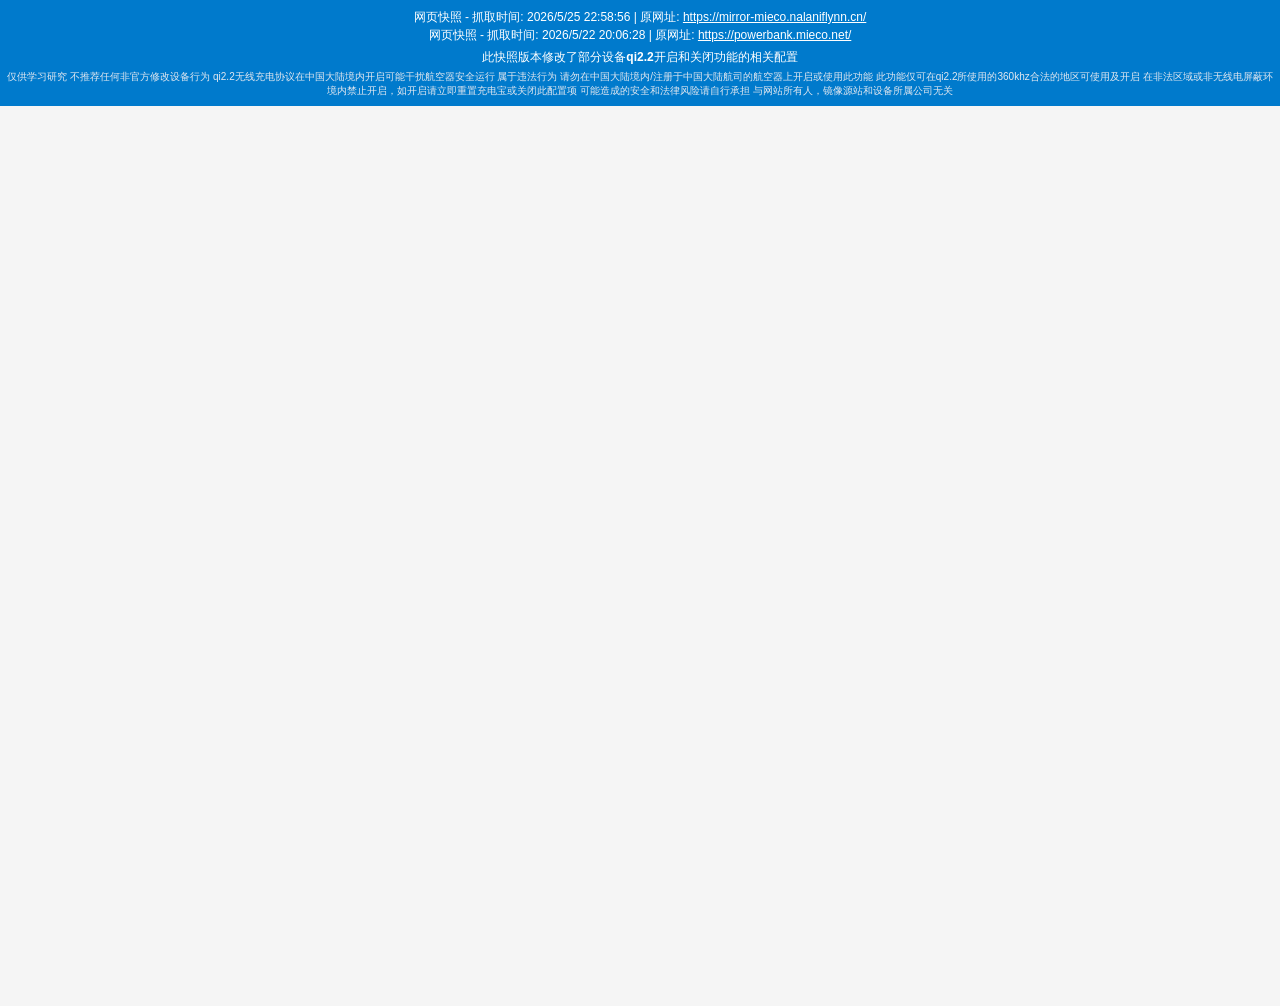
<file: index.html>
<!doctype html>
<html lang="zh-CN">
	<head>
		<meta charset="UTF-8" />
		<link
			rel="icon"
			type="image/svg+xml"
			href="./assets/xiaomi.svg"
		/>
		<meta
			name="viewport"
			content="width=device-width, initial-scale=1.0, maximum-scale=1.0, user-scalable=no"
		/>
		<meta name="apple-mobile-web-app-capable" content="yes" />
		<meta
			name="apple-mobile-web-app-status-bar-style"
			content="black-translucent"
		/>
		<meta name="format-detection" content="telephone=no" />
		<meta name="theme-color" content="#2563eb" />
		<title>小米移动电源详情</title>
		<style>
			:root {
				--banner-height: 0px;
			}
			body {
				padding-top: var(--banner-height) !important;
			}
			.fixed-header {
				top: var(--banner-height) !important;
			}
		</style>
		<script type="module" crossorigin src="./assets/index-DIuXkLo4.js"></script>
		<link
			rel="modulepreload"
			crossorigin
			href="./assets/react-vendor-tpvIM1oe.js"
		/>
		<link rel="stylesheet" crossorigin href="./assets/index-DZxvydNm.css" />
	</head>
	<body style="margin: 0">
		<div
			id="blue-banner"
			style="
				position: fixed;
				top: 0px;
				left: 0px;
				width: 100%;
				background: rgb(0, 122, 204);
				color: white;
				text-align: center;
				padding: 8px 5px;
				font-size: 12px;
				z-index: 999999;
				font-family: sans-serif;
				box-sizing: border-box;
			"
		>
			<div>
				网页快照 - 抓取时间: 2026/5/25 22:58:56 | 原网址:
				<a
					href="https://mirror-mieco.nalaniflynn.cn/"
					target="_blank"
					style="color: white; text-decoration: underline"
					>https://mirror-mieco.nalaniflynn.cn/</a
				>
			</div>
			<div>
				网页快照 - 抓取时间: 2026/5/22 20:06:28 | 原网址:
				<a
					href="https://powerbank.mieco.net/"
					target="_blank"
					style="color: white; text-decoration: underline"
					>https://powerbank.mieco.net/</a
				>
			</div>
			<div style="margin-top: 4px; font-weight: bold">
				此快照版本修改了部分设备qi2.2开启和关闭功能的相关配置
			</div>
			<div
				style="
					color: #e2e8f0;
					font-size: 10px;
					margin-top: 4px;
					line-height: 1.4;
				"
			>
				仅供学习研究 不推荐任何非官方修改设备行为
				qi2.2无线充电协议在中国大陆境内开启可能干扰航空器安全运行 属于违法行为
				请勿在中国大陆境内/注册于中国大陆航司的航空器上开启或使用此功能
				此功能仅可在qi2.2所使用的360khz合法的地区可使用及开启
				在非法区域或非无线电屏蔽环境内禁止开启，如开启请立即重置充电宝或关闭此配置项
				可能造成的安全和法律风险请自行承担
				与网站所有人，镜像源站和设备所属公司无关
			</div>
		</div>

		<div id="root"></div>

		<script>
			function adjustPadding() {
				var banner = document.getElementById("blue-banner");
				if (banner)
					document.documentElement.style.setProperty(
						"--banner-height",
						banner.offsetHeight + "px",
					);
			}
			window.addEventListener("load", adjustPadding);
			window.addEventListener("resize", adjustPadding);
			adjustPadding();
			setInterval(adjustPadding, 500);

			(function initMiecoHack() {
				console.log(
					"%c[MIECO 探针] 注入模块已挂载，开始Hook WebHID 通讯...",
					"color: #8b5cf6; font-weight: bold;",
				);
				window.__mieco_qi2_enabled = false;
				const hookedDevices = new WeakSet();

				function calculateCRC8(dataArray) {
					let t = 0;
					for (let byte of dataArray) {
						t ^= byte;
						for (let i = 0; i < 8; i++) {
							if (t & 128) t = (t << 1) ^ 7;
							else t <<= 1;
							t &= 255;
						}
					}
					return t;
				}

				const originalSendReport = HIDDevice.prototype.sendReport;
				HIDDevice.prototype.sendReport = async function (reportId, data) {
					try {
						const buffer = new Uint8Array(data.buffer || data);
						if (buffer.length > 1 && buffer[0] === 0xa5) {
							const cmd = buffer[1];
							if (cmd === 0x06) {
								console.log(
									"%c[MIECO 探针] 拦截到网页发送 0x06 (控制指令)，将在 500ms 后自动追发 0x07 查询状态",
									"color: #eab308; font-weight: bold;",
								);
								setTimeout(() => {
									const frameData = [0xa5, 0x07, 0];
									frameData.push(calculateCRC8(frameData));
									const reqBuf = new Uint8Array(32);
									reqBuf.set(frameData);
									originalSendReport.call(this, 0, reqBuf);
								}, 500);
							} else if (cmd === 0x07) {
								console.log(
									"%c[MIECO 探针] 拦截到网页发送 0x07 (查询指令)，已准备好读取状态回调",
									"color: #3b82f6;",
								);
							}
						}
					} catch (err) {
						console.error(
							"[MIECO 探针] 报文解析异常 (已旁路，不影响原业务):",
							err,
						);
					}
					return originalSendReport.apply(this, arguments);
				};

				function handleInputReport(e) {
					const data = new Uint8Array(e.data.buffer);
					if (data[0] !== 0xa5) return;
					const cmd = data[1];

					if (cmd === 0x17) {
						const isSuccess = data[3] === 0;
						const isEnabled = data[4] === 1;

						if (isSuccess) {
							window.__mieco_qi2_enabled = isEnabled;
							console.log(
								`%c[MIECO 探针] 收到 0x17 状态响应。当前 Qi2.2 为: ${isEnabled ? "开启" : "关闭"}`,
								"color: #10b981; font-weight: bold;",
							);

							const card = document.getElementById("mieco-qi2-card");
							if (card) {
								card.style.display = isEnabled ? "flex" : "none";
							}

							if (isEnabled) {
								const btn = document.getElementById("btn-disable-qi2");
								if (btn) {
									btn.innerText = "强制关闭";
									btn.disabled = false;
									btn.style.opacity = "1";
								}
							}
						}
					}

					if (cmd === 0x16) {
						const status = data[3];
						const btn = document.getElementById("btn-disable-qi2");
						if (status === 0) {
							console.log("%c[MIECO 探针] 0x06 执行成功！", "color: #10b981");
							if (btn) btn.innerText = "关闭成功";
						}
					}
				}

				setInterval(async () => {
					if (!navigator.hid) return;
					try {
						const devices = await navigator.hid.getDevices();
						for (const device of devices) {
							if (device.opened && !hookedDevices.has(device)) {
								hookedDevices.add(device);
								device.addEventListener("inputreport", handleInputReport);
								console.log(
									"[MIECO 探针] 发现新设备，已建立旁路监听，发送初始 0x07 查询...",
								);

								const frameData = [0xa5, 0x07, 0];
								frameData.push(calculateCRC8(frameData));
								const reqBuf = new Uint8Array(32);
								reqBuf.set(frameData);
								originalSendReport.call(device, 0, reqBuf);
							}
						}
					} catch (e) {}
				}, 1500);

				setInterval(async () => {
					if (!navigator.hid) return;
					try {
						const devices = await navigator.hid.getDevices();
						for (const device of devices) {
							if (device.opened && hookedDevices.has(device)) {
								const frameData = [0xa5, 0x07, 0];
								frameData.push(calculateCRC8(frameData));
								const reqBuf = new Uint8Array(32);
								reqBuf.set(frameData);
								originalSendReport.call(device, 0, reqBuf);
							}
						}
					} catch (e) {}
				}, 5000);

				const qi2CardHTML =
					'<div id="mieco-qi2-card" class="card p-8 flex justify-between items-center" style="display: none; margin-top: 16px; margin-bottom: 16px; border: 1px solid #e5e7eb; border-radius: 16px; background: #fff; padding: 1.5rem 2rem; justify-content: space-between; align-items: center; box-shadow: 0 1px 3px 0 rgba(0, 0, 0, 0.1); width: 100%; box-sizing: border-box; transition: opacity 0.3s ease;">' +
					"<div>" +
					'<h2 class="text-base font-bold text-gray-900 mb-1" style="margin: 0 0 0.25rem 0; font-size: 16px; font-weight: bold; color: #111827;">此设备已开启 QI 2.2 功能</h2>' +
					'<p class="text-xs text-gray-500" style="margin: 0; font-size: 12px; color: #6b7280;">当前设备支持 25W 无线快充。如遇异常可点击右侧强制关闭。</p>' +
					"</div>" +
					'<div class="flex items-center space-x-3">' +
					'<button id="btn-disable-qi2" class="text-white px-6 py-1.5 rounded text-sm font-medium border-none outline-none" style="background-color: #ff0000ff; color: white; border-radius: 16px; padding: 6px 24px; font-size: 14px; font-weight: 500; cursor: pointer; border: none; transition: all 0.2s; outline: none;">强制关闭</button>' +
					"</div>" +
					"</div>";

				const observer = new MutationObserver(() => {
					const bodyText = document.body.innerText;
					const isQi2Supported =
						bodyText.includes("WPB1025S") || bodyText.includes("小米金沙江");
					const existingCard = document.getElementById("mieco-qi2-card");

					if (isQi2Supported && !existingCard) {
						const cards = document.querySelectorAll(".card");
						if (cards.length > 0) {
							const lastCard = cards[cards.length - 1];
							const tempWrapper = document.createElement("div");
							tempWrapper.innerHTML = qi2CardHTML;
							const newCard = tempWrapper.firstElementChild;

							newCard.style.display = window.__mieco_qi2_enabled
								? "flex"
								: "none";
							lastCard.parentNode.insertBefore(newCard, lastCard.nextSibling);

							const btn = document.getElementById("btn-disable-qi2");
							btn.addEventListener("click", async () => {
								btn.innerText = "写入中...";
								btn.style.opacity = "0.7";
								btn.disabled = true;
								try {
									const devices = await navigator.hid.getDevices();
									const device = devices.find((d) => d.opened);
									if (device) {
										const frameData = [0xa5, 0x06, 1, 0x00];
										frameData.push(calculateCRC8(frameData));
										const reqBuf = new Uint8Array(32);
										reqBuf.set(frameData);

										await device.sendReport(0, reqBuf);
									}
								} catch (e) {
									btn.innerText = "发送失败";
									setTimeout(() => {
										btn.innerText = "强制关闭";
										btn.disabled = false;
										btn.style.opacity = "1";
									}, 2000);
								}
							});
						}
					} else if (!isQi2Supported && existingCard) {
						existingCard.remove();
					}
				});

				observer.observe(document.body, { childList: true, subtree: true });
			})();
		</script>
	</body>
</html>
</file>
<file: assets/index-DZxvydNm.css>
*,
:before,
:after {
	--tw-border-spacing-x: 0;
	--tw-border-spacing-y: 0;
	--tw-translate-x: 0;
	--tw-translate-y: 0;
	--tw-rotate: 0;
	--tw-skew-x: 0;
	--tw-skew-y: 0;
	--tw-scale-x: 1;
	--tw-scale-y: 1;
	--tw-pan-x: ;
	--tw-pan-y: ;
	--tw-pinch-zoom: ;
	--tw-scroll-snap-strictness: proximity;
	--tw-gradient-from-position: ;
	--tw-gradient-via-position: ;
	--tw-gradient-to-position: ;
	--tw-ordinal: ;
	--tw-slashed-zero: ;
	--tw-numeric-figure: ;
	--tw-numeric-spacing: ;
	--tw-numeric-fraction: ;
	--tw-ring-inset: ;
	--tw-ring-offset-width: 0px;
	--tw-ring-offset-color: #fff;
	--tw-ring-color: rgb(59 130 246 / 0.5);
	--tw-ring-offset-shadow: 0 0 #0000;
	--tw-ring-shadow: 0 0 #0000;
	--tw-shadow: 0 0 #0000;
	--tw-shadow-colored: 0 0 #0000;
	--tw-blur: ;
	--tw-brightness: ;
	--tw-contrast: ;
	--tw-grayscale: ;
	--tw-hue-rotate: ;
	--tw-invert: ;
	--tw-saturate: ;
	--tw-sepia: ;
	--tw-drop-shadow: ;
	--tw-backdrop-blur: ;
	--tw-backdrop-brightness: ;
	--tw-backdrop-contrast: ;
	--tw-backdrop-grayscale: ;
	--tw-backdrop-hue-rotate: ;
	--tw-backdrop-invert: ;
	--tw-backdrop-opacity: ;
	--tw-backdrop-saturate: ;
	--tw-backdrop-sepia: ;
	--tw-contain-size: ;
	--tw-contain-layout: ;
	--tw-contain-paint: ;
	--tw-contain-style: ;
}
::backdrop {
	--tw-border-spacing-x: 0;
	--tw-border-spacing-y: 0;
	--tw-translate-x: 0;
	--tw-translate-y: 0;
	--tw-rotate: 0;
	--tw-skew-x: 0;
	--tw-skew-y: 0;
	--tw-scale-x: 1;
	--tw-scale-y: 1;
	--tw-pan-x: ;
	--tw-pan-y: ;
	--tw-pinch-zoom: ;
	--tw-scroll-snap-strictness: proximity;
	--tw-gradient-from-position: ;
	--tw-gradient-via-position: ;
	--tw-gradient-to-position: ;
	--tw-ordinal: ;
	--tw-slashed-zero: ;
	--tw-numeric-figure: ;
	--tw-numeric-spacing: ;
	--tw-numeric-fraction: ;
	--tw-ring-inset: ;
	--tw-ring-offset-width: 0px;
	--tw-ring-offset-color: #fff;
	--tw-ring-color: rgb(59 130 246 / 0.5);
	--tw-ring-offset-shadow: 0 0 #0000;
	--tw-ring-shadow: 0 0 #0000;
	--tw-shadow: 0 0 #0000;
	--tw-shadow-colored: 0 0 #0000;
	--tw-blur: ;
	--tw-brightness: ;
	--tw-contrast: ;
	--tw-grayscale: ;
	--tw-hue-rotate: ;
	--tw-invert: ;
	--tw-saturate: ;
	--tw-sepia: ;
	--tw-drop-shadow: ;
	--tw-backdrop-blur: ;
	--tw-backdrop-brightness: ;
	--tw-backdrop-contrast: ;
	--tw-backdrop-grayscale: ;
	--tw-backdrop-hue-rotate: ;
	--tw-backdrop-invert: ;
	--tw-backdrop-opacity: ;
	--tw-backdrop-saturate: ;
	--tw-backdrop-sepia: ;
	--tw-contain-size: ;
	--tw-contain-layout: ;
	--tw-contain-paint: ;
	--tw-contain-style: ;
}
*,
:before,
:after {
	box-sizing: border-box;
	border-width: 0;
	border-style: solid;
	border-color: #e5e7eb;
}
:before,
:after {
	--tw-content: "";
}
html,
:host {
	line-height: 1.5;
	-webkit-text-size-adjust: 100%;
	-moz-tab-size: 4;
	-o-tab-size: 4;
	tab-size: 4;
	font-family:
		ui-sans-serif,
		system-ui,
		sans-serif,
		"Apple Color Emoji",
		"Segoe UI Emoji",
		Segoe UI Symbol,
		"Noto Color Emoji";
	font-feature-settings: normal;
	font-variation-settings: normal;
	-webkit-tap-highlight-color: transparent;
}
body {
	margin: 0;
	line-height: inherit;
}
hr {
	height: 0;
	color: inherit;
	border-top-width: 1px;
}
abbr:where([title]) {
	-webkit-text-decoration: underline dotted;
	text-decoration: underline dotted;
}
h1,
h2,
h3,
h4,
h5,
h6 {
	font-size: inherit;
	font-weight: inherit;
}
a {
	color: inherit;
	text-decoration: inherit;
}
b,
strong {
	font-weight: bolder;
}
code,
kbd,
samp,
pre {
	font-family:
		ui-monospace,
		SFMono-Regular,
		Menlo,
		Monaco,
		Consolas,
		Liberation Mono,
		Courier New,
		monospace;
	font-feature-settings: normal;
	font-variation-settings: normal;
	font-size: 1em;
}
small {
	font-size: 80%;
}
sub,
sup {
	font-size: 75%;
	line-height: 0;
	position: relative;
	vertical-align: baseline;
}
sub {
	bottom: -0.25em;
}
sup {
	top: -0.5em;
}
table {
	text-indent: 0;
	border-color: inherit;
	border-collapse: collapse;
}
button,
input,
optgroup,
select,
textarea {
	font-family: inherit;
	font-feature-settings: inherit;
	font-variation-settings: inherit;
	font-size: 100%;
	font-weight: inherit;
	line-height: inherit;
	letter-spacing: inherit;
	color: inherit;
	margin: 0;
	padding: 0;
}
button,
select {
	text-transform: none;
}
button,
input:where([type="button"]),
input:where([type="reset"]),
input:where([type="submit"]) {
	-webkit-appearance: button;
	background-color: transparent;
	background-image: none;
}
:-moz-focusring {
	outline: auto;
}
:-moz-ui-invalid {
	box-shadow: none;
}
progress {
	vertical-align: baseline;
}
::-webkit-inner-spin-button,
::-webkit-outer-spin-button {
	height: auto;
}
[type="search"] {
	-webkit-appearance: textfield;
	outline-offset: -2px;
}
::-webkit-search-decoration {
	-webkit-appearance: none;
}
::-webkit-file-upload-button {
	-webkit-appearance: button;
	font: inherit;
}
summary {
	display: list-item;
}
blockquote,
dl,
dd,
h1,
h2,
h3,
h4,
h5,
h6,
hr,
figure,
p,
pre {
	margin: 0;
}
fieldset {
	margin: 0;
	padding: 0;
}
legend {
	padding: 0;
}
ol,
ul,
menu {
	list-style: none;
	margin: 0;
	padding: 0;
}
dialog {
	padding: 0;
}
textarea {
	resize: vertical;
}
input::-moz-placeholder,
textarea::-moz-placeholder {
	opacity: 1;
	color: #9ca3af;
}
input::placeholder,
textarea::placeholder {
	opacity: 1;
	color: #9ca3af;
}
button,
[role="button"] {
	cursor: pointer;
}
:disabled {
	cursor: default;
}
img,
svg,
video,
canvas,
audio,
iframe,
embed,
object {
	display: block;
	vertical-align: middle;
}
img,
video {
	max-width: 100%;
	height: auto;
}
[hidden]:where(:not([hidden="until-found"])) {
	display: none;
}
.collapse {
	visibility: collapse;
}
.static {
	position: static;
}
.fixed {
	position: fixed;
}
.inset-0 {
	inset: 0;
}
.z-\[9999\] {
	z-index: 9999;
}
.mx-auto {
	margin-left: auto;
	margin-right: auto;
}
.mb-1 {
	margin-bottom: 0.25rem;
}
.mb-2 {
	margin-bottom: 0.5rem;
}
.mb-3 {
	margin-bottom: 0.75rem;
}
.mb-4 {
	margin-bottom: 1rem;
}
.mb-6 {
	margin-bottom: 1.5rem;
}
.mb-8 {
	margin-bottom: 2rem;
}
.ml-1 {
	margin-left: 0.25rem;
}
.ml-2 {
	margin-left: 0.5rem;
}
.mr-1 {
	margin-right: 0.25rem;
}
.mr-1\.5 {
	margin-right: 0.375rem;
}
.mr-2 {
	margin-right: 0.5rem;
}
.mt-0\.5 {
	margin-top: 0.125rem;
}
.mt-10 {
	margin-top: 2.5rem;
}
.mt-4 {
	margin-top: 1rem;
}
.flex {
	display: flex;
}
.table {
	display: table;
}
.grid {
	display: grid;
}
.hidden {
	display: none;
}
.h-3\.5 {
	height: 0.875rem;
}
.h-4 {
	height: 1rem;
}
.h-5 {
	height: 1.25rem;
}
.h-64 {
	height: 16rem;
}
.h-auto {
	height: auto;
}
.h-px {
	height: 1px;
}
.min-h-0 {
	min-height: 0px;
}
.min-h-\[1200px\] {
	min-height: 1200px;
}
.min-h-screen {
	min-height: 100vh;
}
.w-24 {
	width: 6rem;
}
.w-3\.5 {
	width: 0.875rem;
}
.w-32 {
	width: 8rem;
}
.w-4 {
	width: 1rem;
}
.w-40 {
	width: 10rem;
}
.w-5 {
	width: 1.25rem;
}
.w-full {
	width: 100%;
}
.min-w-0 {
	min-width: 0px;
}
.max-w-md {
	max-width: 28rem;
}
.flex-1 {
	flex: 1 1 0%;
}
.shrink-0 {
	flex-shrink: 0;
}
.border-collapse {
	border-collapse: collapse;
}
.rotate-180 {
	--tw-rotate: 180deg;
	transform: translate(var(--tw-translate-x), var(--tw-translate-y))
		rotate(var(--tw-rotate)) skew(var(--tw-skew-x)) skewY(var(--tw-skew-y))
		scaleX(var(--tw-scale-x)) scaleY(var(--tw-scale-y));
}
.cursor-help {
	cursor: help;
}
.cursor-not-allowed {
	cursor: not-allowed;
}
.cursor-pointer {
	cursor: pointer;
}
.flex-col {
	flex-direction: column;
}
.items-start {
	align-items: flex-start;
}
.items-center {
	align-items: center;
}
.justify-start {
	justify-content: flex-start;
}
.justify-center {
	justify-content: center;
}
.justify-between {
	justify-content: space-between;
}
.space-x-3 > :not([hidden]) ~ :not([hidden]) {
	--tw-space-x-reverse: 0;
	margin-right: calc(0.75rem * var(--tw-space-x-reverse));
	margin-left: calc(0.75rem * calc(1 - var(--tw-space-x-reverse)));
}
.space-y-10 > :not([hidden]) ~ :not([hidden]) {
	--tw-space-y-reverse: 0;
	margin-top: calc(2.5rem * calc(1 - var(--tw-space-y-reverse)));
	margin-bottom: calc(2.5rem * var(--tw-space-y-reverse));
}
.space-y-3 > :not([hidden]) ~ :not([hidden]) {
	--tw-space-y-reverse: 0;
	margin-top: calc(0.75rem * calc(1 - var(--tw-space-y-reverse)));
	margin-bottom: calc(0.75rem * var(--tw-space-y-reverse));
}
.space-y-5 > :not([hidden]) ~ :not([hidden]) {
	--tw-space-y-reverse: 0;
	margin-top: calc(1.25rem * calc(1 - var(--tw-space-y-reverse)));
	margin-bottom: calc(1.25rem * var(--tw-space-y-reverse));
}
.space-y-6 > :not([hidden]) ~ :not([hidden]) {
	--tw-space-y-reverse: 0;
	margin-top: calc(1.5rem * calc(1 - var(--tw-space-y-reverse)));
	margin-bottom: calc(1.5rem * var(--tw-space-y-reverse));
}
.space-y-8 > :not([hidden]) ~ :not([hidden]) {
	--tw-space-y-reverse: 0;
	margin-top: calc(2rem * calc(1 - var(--tw-space-y-reverse)));
	margin-bottom: calc(2rem * var(--tw-space-y-reverse));
}
.self-start {
	align-self: flex-start;
}
.overflow-hidden {
	overflow: hidden;
}
.overflow-x-auto {
	overflow-x: auto;
}
.whitespace-nowrap {
	white-space: nowrap;
}
.break-all {
	word-break: break-all;
}
.rounded {
	border-radius: 0.25rem;
}
.rounded-2xl {
	border-radius: 1rem;
}
.rounded-3xl {
	border-radius: 1.5rem;
}
.rounded-lg {
	border-radius: 0.5rem;
}
.rounded-sm {
	border-radius: 0.125rem;
}
.border {
	border-width: 1px;
}
.border-0 {
	border-width: 0px;
}
.border-b {
	border-bottom-width: 1px;
}
.border-t {
	border-top-width: 1px;
}
.border-none {
	border-style: none;
}
.border-gray-100 {
	--tw-border-opacity: 1;
	border-color: rgb(243 244 246 / var(--tw-border-opacity, 1));
}
.border-transparent {
	border-color: transparent;
}
.bg-\[\#F9FAFB\] {
	--tw-bg-opacity: 1;
	background-color: rgb(249 250 251 / var(--tw-bg-opacity, 1));
}
.bg-\[\#f7f8fa\] {
	--tw-bg-opacity: 1;
	background-color: rgb(247 248 250 / var(--tw-bg-opacity, 1));
}
.bg-\[\#f9f9f9\] {
	--tw-bg-opacity: 1;
	background-color: rgb(249 249 249 / var(--tw-bg-opacity, 1));
}
.bg-blue-100 {
	--tw-bg-opacity: 1;
	background-color: rgb(219 234 254 / var(--tw-bg-opacity, 1));
}
.bg-blue-500 {
	--tw-bg-opacity: 1;
	background-color: rgb(59 130 246 / var(--tw-bg-opacity, 1));
}
.bg-blue-600 {
	--tw-bg-opacity: 1;
	background-color: rgb(37 99 235 / var(--tw-bg-opacity, 1));
}
.bg-gray-200 {
	--tw-bg-opacity: 1;
	background-color: rgb(229 231 235 / var(--tw-bg-opacity, 1));
}
.bg-red-600 {
	--tw-bg-opacity: 1;
	background-color: rgb(220 38 38 / var(--tw-bg-opacity, 1));
}
.bg-transparent {
	background-color: transparent;
}
.bg-white {
	--tw-bg-opacity: 1;
	background-color: rgb(255 255 255 / var(--tw-bg-opacity, 1));
}
.bg-opacity-20 {
	--tw-bg-opacity: 0.2;
}
.object-contain {
	-o-object-fit: contain;
	object-fit: contain;
}
.p-0 {
	padding: 0;
}
.p-4 {
	padding: 1rem;
}
.p-6 {
	padding: 1.5rem;
}
.p-8 {
	padding: 2rem;
}
.px-12 {
	padding-left: 3rem;
	padding-right: 3rem;
}
.px-4 {
	padding-left: 1rem;
	padding-right: 1rem;
}
.px-5 {
	padding-left: 1.25rem;
	padding-right: 1.25rem;
}
.px-6 {
	padding-left: 1.5rem;
	padding-right: 1.5rem;
}
.px-8 {
	padding-left: 2rem;
	padding-right: 2rem;
}
.py-1\.5 {
	padding-top: 0.375rem;
	padding-bottom: 0.375rem;
}
.py-10 {
	padding-top: 2.5rem;
	padding-bottom: 2.5rem;
}
.py-12 {
	padding-top: 3rem;
	padding-bottom: 3rem;
}
.py-2 {
	padding-top: 0.5rem;
	padding-bottom: 0.5rem;
}
.py-2\.5 {
	padding-top: 0.625rem;
	padding-bottom: 0.625rem;
}
.py-3 {
	padding-top: 0.75rem;
	padding-bottom: 0.75rem;
}
.py-4 {
	padding-top: 1rem;
	padding-bottom: 1rem;
}
.py-6 {
	padding-top: 1.5rem;
	padding-bottom: 1.5rem;
}
.pb-20 {
	padding-bottom: 5rem;
}
.pb-4 {
	padding-bottom: 1rem;
}
.pb-8 {
	padding-bottom: 2rem;
}
.pt-6 {
	padding-top: 1.5rem;
}
.text-left {
	text-align: left;
}
.text-center {
	text-align: center;
}
.font-mono {
	font-family:
		ui-monospace,
		SFMono-Regular,
		Menlo,
		Monaco,
		Consolas,
		Liberation Mono,
		Courier New,
		monospace;
}
.text-2xl {
	font-size: 1.5rem;
	line-height: 2rem;
}
.text-4xl {
	font-size: 2.25rem;
	line-height: 2.5rem;
}
.text-\[14px\] {
	font-size: 14px;
}
.text-\[15px\] {
	font-size: 15px;
}
.text-\[20px\] {
	font-size: 20px;
}
.text-base {
	font-size: 1rem;
	line-height: 1.5rem;
}
.text-lg {
	font-size: 1.125rem;
	line-height: 1.75rem;
}
.text-sm {
	font-size: 0.875rem;
	line-height: 1.25rem;
}
.text-xl {
	font-size: 1.25rem;
	line-height: 1.75rem;
}
.text-xs {
	font-size: 0.75rem;
	line-height: 1rem;
}
.font-bold {
	font-weight: 700;
}
.font-medium {
	font-weight: 500;
}
.font-normal {
	font-weight: 400;
}
.leading-normal {
	line-height: 1.5;
}
.leading-relaxed {
	line-height: 1.625;
}
.text-blue-500 {
	--tw-text-opacity: 1;
	color: rgb(59 130 246 / var(--tw-text-opacity, 1));
}
.text-gray-400 {
	--tw-text-opacity: 1;
	color: rgb(156 163 175 / var(--tw-text-opacity, 1));
}
.text-gray-500 {
	--tw-text-opacity: 1;
	color: rgb(107 114 128 / var(--tw-text-opacity, 1));
}
.text-gray-600 {
	--tw-text-opacity: 1;
	color: rgb(75 85 99 / var(--tw-text-opacity, 1));
}
.text-gray-700 {
	--tw-text-opacity: 1;
	color: rgb(55 65 81 / var(--tw-text-opacity, 1));
}
.text-gray-800 {
	--tw-text-opacity: 1;
	color: rgb(31 41 55 / var(--tw-text-opacity, 1));
}
.text-gray-900 {
	--tw-text-opacity: 1;
	color: rgb(17 24 39 / var(--tw-text-opacity, 1));
}
.text-white {
	--tw-text-opacity: 1;
	color: rgb(255 255 255 / var(--tw-text-opacity, 1));
}
.text-yellow-500 {
	--tw-text-opacity: 1;
	color: rgb(234 179 8 / var(--tw-text-opacity, 1));
}
.opacity-60 {
	opacity: 0.6;
}
.shadow-md {
	--tw-shadow: 0 4px 6px -1px rgb(0 0 0 / 0.1), 0 2px 4px -2px rgb(0 0 0 / 0.1);
	--tw-shadow-colored:
		0 4px 6px -1px var(--tw-shadow-color), 0 2px 4px -2px var(--tw-shadow-color);
	box-shadow:
		var(--tw-ring-offset-shadow, 0 0 #0000), var(--tw-ring-shadow, 0 0 #0000),
		var(--tw-shadow);
}
.shadow-sm {
	--tw-shadow: 0 1px 2px 0 rgb(0 0 0 / 0.05);
	--tw-shadow-colored: 0 1px 2px 0 var(--tw-shadow-color);
	box-shadow:
		var(--tw-ring-offset-shadow, 0 0 #0000), var(--tw-ring-shadow, 0 0 #0000),
		var(--tw-shadow);
}
.outline-none {
	outline: 2px solid transparent;
	outline-offset: 2px;
}
.filter {
	filter: var(--tw-blur) var(--tw-brightness) var(--tw-contrast)
		var(--tw-grayscale) var(--tw-hue-rotate) var(--tw-invert) var(--tw-saturate)
		var(--tw-sepia) var(--tw-drop-shadow);
}
.transition-colors {
	transition-property:
		color, background-color, border-color, text-decoration-color, fill, stroke;
	transition-timing-function: cubic-bezier(0.4, 0, 0.2, 1);
	transition-duration: 0.15s;
}
.transition-transform {
	transition-property: transform;
	transition-timing-function: cubic-bezier(0.4, 0, 0.2, 1);
	transition-duration: 0.15s;
}
.duration-200 {
	transition-duration: 0.2s;
}
:root {
	font-family: system-ui, Avenir, Helvetica, Arial, sans-serif;
	line-height: 1.5;
	font-weight: 400;
	color-scheme: light dark;
	color: #ffffffde;
	background-color: #242424;
	font-synthesis: none;
	text-rendering: optimizeLegibility;
	-webkit-font-smoothing: antialiased;
	-moz-osx-font-smoothing: grayscale;
	font-size: 16px;
}
@media (max-width: 428px) {
	:root {
		font-size: 15px;
	}
}
@media (max-width: 375px) {
	:root {
		font-size: 14px;
	}
}
@media (max-width: 320px) {
	:root {
		font-size: 13px;
	}
}
a {
	font-weight: 500;
	color: #646cff;
	text-decoration: inherit;
}
a:hover {
	color: #535bf2;
}
body {
	margin: 0;
	display: flex;
	min-width: 320px;
	min-height: 100vh;
	-webkit-overflow-scrolling: touch;
	overflow-scrolling: touch;
}
h1 {
	font-size: 2rem;
	line-height: 1.1;
}
@media (max-width: 428px) {
	h1 {
		font-size: 1.8rem;
	}
}
@media (max-width: 320px) {
	h1 {
		font-size: 1.6rem;
	}
}
button {
	border-radius: 8px;
	border: none;
	padding: 0.6em 1.2em;
	font-size: 1rem;
	font-weight: 500;
	font-family: inherit;
	background-color: #1a1a1a;
	cursor: pointer;
	transition: background-color 0.25s;
	min-width: 44px;
	min-height: 44px;
	display: inline-flex;
	align-items: center;
	justify-content: center;
}
button:hover,
button:active,
button:focus,
button:focus-visible {
	border: none !important;
	outline: none !important;
	box-shadow: none !important;
}
@media (prefers-color-scheme: light) {
	:root {
		color: #213547;
		background-color: #fff;
	}
	a:hover {
		color: #747bff;
	}
	button {
		background-color: #f9f9f9;
	}
}
.hover\:bg-blue-600:hover {
	--tw-bg-opacity: 1;
	background-color: rgb(37 99 235 / var(--tw-bg-opacity, 1));
}
.hover\:text-blue-600:hover {
	--tw-text-opacity: 1;
	color: rgb(37 99 235 / var(--tw-text-opacity, 1));
}
.hover\:underline:hover {
	text-decoration-line: underline;
}
.focus\:outline-none:focus {
	outline: 2px solid transparent;
	outline-offset: 2px;
}
.focus\:ring-0:focus {
	--tw-ring-offset-shadow: var(--tw-ring-inset) 0 0 0
		var(--tw-ring-offset-width) var(--tw-ring-offset-color);
	--tw-ring-shadow: var(--tw-ring-inset) 0 0 0
		calc(0px + var(--tw-ring-offset-width)) var(--tw-ring-color);
	box-shadow:
		var(--tw-ring-offset-shadow), var(--tw-ring-shadow),
		var(--tw-shadow, 0 0 #0000);
}
@media (min-width: 640px) {
	.sm\:flex-row {
		flex-direction: row;
	}
}
@media (min-width: 768px) {
	.md\:mb-0 {
		margin-bottom: 0;
	}
	.md\:w-32 {
		width: 8rem;
	}
	.md\:flex-row {
		flex-direction: row;
	}
}
* {
	margin: 0;
	padding: 0;
	box-sizing: border-box;
	-webkit-tap-highlight-color: transparent;
}
.card {
	background: #fff;
	border-radius: 4px;
	box-shadow: 0 1px 3px #0000000d;
}
.gray-bg-section {
	background-color: #f9f9f9;
	border-radius: 8px;
}
body {
	position: relative;
	overflow-x: hidden;
	-webkit-overflow-scrolling: touch;
	font-family:
		-apple-system,
		BlinkMacSystemFont,
		Segoe UI,
		Roboto,
		Oxygen,
		Ubuntu,
		Cantarell,
		Fira Sans,
		Droid Sans,
		Helvetica Neue,
		sans-serif;
	-webkit-font-smoothing: antialiased;
	-moz-osx-font-smoothing: grayscale;
	background-color: #f5f5f5;
	color: #333;
}
.no-select {
	-webkit-user-select: none;
	-moz-user-select: none;
	user-select: none;
}
@media screen and (-webkit-min-device-pixel-ratio: 0) {
	select,
	textarea,
	input {
		font-size: 16px !important;
		-webkit-appearance: none;
		-moz-appearance: none;
		appearance: none;
		border-radius: 4px;
	}
	input[type="radio"],
	input[type="checkbox"] {
		-webkit-appearance: none;
		-moz-appearance: none;
		appearance: none;
		width: 16px;
		height: 16px;
		border: 1px solid #ccc;
		border-radius: 2px;
		margin-right: 5px;
		position: relative;
		cursor: pointer;
	}
	input[type="radio"]:checked:after,
	input[type="checkbox"]:checked:after {
		content: "";
		position: absolute;
		top: 2px;
		left: 2px;
		width: 8px;
		height: 8px;
		background-color: #2563eb;
		border-radius: 1px;
	}
	input[type="radio"] {
		border-radius: 50%;
	}
	input[type="radio"]:checked:after {
		border-radius: 50%;
	}
}
input:focus,
textarea:focus,
select:focus {
	outline: 2px solid #2563eb;
	outline-offset: 2px;
}
::-webkit-scrollbar {
	width: 8px;
	height: 8px;
}
::-webkit-scrollbar-track {
	background: #f1f1f1;
}
::-webkit-scrollbar-thumb {
	background: #888;
	border-radius: 4px;
}
::-webkit-scrollbar-thumb:hover {
	background: #555;
}
#root {
	width: 100%;
	min-height: 100vh;
}
.app {
	display: flex;
	flex-direction: column;
	min-height: 100vh;
	position: relative;
	overflow-x: hidden;
	align-items: center;
}
.fixed-header {
	position: fixed;
	top: 0;
	left: 0;
	right: 0;
	background-color: #f5f5f5;
	z-index: 100;
	padding-top: 1rem;
	padding-bottom: 0.5rem;
}
.header-content {
	max-width: 1200px;
	margin: 0 auto;
	width: 100%;
	padding: 0 1rem;
}
@media (max-width: 428px) {
	.header-content {
		padding: 0 0.75rem;
	}
}
@media (max-width: 320px) {
	.header-content {
		padding: 0 0.5rem;
	}
}
.content-container {
	flex: 1;
	max-width: 1200px;
	margin-top: 130px;
	width: 100%;
	padding: 1rem;
}
@media (max-width: 428px) {
	.content-container {
		padding: 0.75rem;
	}
}
@media (max-width: 320px) {
	.content-container {
		padding: 0.5rem;
	}
}
.app-header {
	background-color: #2563eb;
	color: #fff;
	padding: 1.5rem 1rem;
	text-align: center;
	box-shadow: 0 2px 4px #0000001a;
}
@media (max-width: 428px) {
	.app-header {
		padding: 1.25rem 0.75rem;
	}
}
@media (max-width: 320px) {
	.app-header {
		padding: 1rem 0.5rem;
	}
}
.app-header h1 {
	font-size: 1.8rem;
	margin-bottom: 0.5rem;
}
@media (max-width: 428px) {
	.app-header h1 {
		font-size: 1.6rem;
	}
}
@media (max-width: 320px) {
	.app-header h1 {
		font-size: 1.4rem;
	}
}
.app-header p {
	font-size: 1rem;
	opacity: 0.9;
}
@media (max-width: 428px) {
	.app-header p {
		font-size: 0.9rem;
	}
}
@media (max-width: 320px) {
	.app-header p {
		font-size: 0.8rem;
	}
}
.header-actions {
	display: flex;
	justify-content: center;
	align-items: center;
	gap: 1rem;
	margin-top: 1rem;
	flex-wrap: wrap;
}
@media (max-width: 375px) {
	.header-actions {
		flex-direction: column;
		gap: 0.75rem;
	}
}
.nav-tabs {
	display: flex;
	gap: 0.5rem;
}
@media (max-width: 320px) {
	.nav-tabs {
		flex-wrap: wrap;
		justify-content: center;
	}
}
.nav-tabs .btn {
	margin-right: 0;
	margin-bottom: 0;
}
.app-main {
	flex: 1;
	padding: 1rem;
	max-width: 1200px;
	margin: 0 auto;
	width: 100%;
}
@media (max-width: 428px) {
	.app-main {
		padding: 0.75rem;
	}
}
@media (max-width: 320px) {
	.app-main {
		padding: 0.5rem;
	}
}
.app-footer {
	background-color: #f1f5f9;
	padding: 1rem;
	text-align: center;
	font-size: 0.875rem;
	color: #64748b;
	border-top: 1px solid #e2e8f0;
}
.usb-detector {
	background-color: #fff;
	border-radius: 8px;
	padding: 1.5rem;
	box-shadow: 0 1px 3px #0000001a;
}
@media (max-width: 428px) {
	.usb-detector {
		padding: 1.25rem;
	}
}
@media (max-width: 320px) {
	.usb-detector {
		padding: 1rem;
	}
}
.status-bar {
	margin-bottom: 1.5rem;
}
.status {
	font-size: 1rem;
	font-weight: 500;
	padding: 0.5rem;
	border-radius: 4px;
	background-color: #e0f2fe;
	color: #0369a1;
	margin-bottom: 0.5rem;
}
.status.error {
	background-color: #fee2e2;
	color: #991b1b;
}
.loading-indicator {
	display: flex;
	align-items: center;
	gap: 0.5rem;
	padding: 0.5rem;
	margin-bottom: 0.5rem;
	color: #0369a1;
	font-weight: 500;
}
.loading-spinner {
	width: 1rem;
	height: 1rem;
	border: 2px solid #0369a1;
	border-top: 2px solid transparent;
	border-radius: 50%;
	animation: spin 1s linear infinite;
}
@keyframes spin {
	0% {
		transform: rotate(0);
	}
	to {
		transform: rotate(360deg);
	}
}
.message {
	padding: 0.75rem;
	border-radius: 4px;
	font-size: 0.875rem;
	margin-bottom: 0.5rem;
	border-left: 4px solid;
}
.error-message {
	background-color: #fee2e2;
	color: #991b1b;
	border-left-color: #dc2626;
}
.success-message {
	background-color: #dcfce7;
	color: #166534;
	border-left-color: #22c55e;
}
.controls {
	display: flex;
	gap: 1rem;
	margin-bottom: 1.5rem;
	flex-wrap: wrap;
}
@media (max-width: 428px) {
	.controls {
		gap: 0.75rem;
		margin-bottom: 1.25rem;
	}
}
@media (max-width: 320px) {
	.controls {
		gap: 0.5rem;
		margin-bottom: 1rem;
	}
}
.btn {
	padding: 0.75rem 1.5rem;
	border: none;
	border-radius: 4px;
	font-size: 1rem;
	font-weight: 500;
	cursor: pointer;
	transition: all 0.2s ease;
	min-width: 44px;
	min-height: 44px;
	-webkit-touch-callout: none;
	-webkit-user-select: none;
	-moz-user-select: none;
	user-select: none;
	-webkit-appearance: none;
	-moz-appearance: none;
	appearance: none;
	box-shadow: none;
	outline: none;
	-webkit-tap-highlight-color: transparent;
	display: inline-flex;
	align-items: center;
	justify-content: center;
}
@media (max-width: 428px) {
	.btn {
		padding: 0.75rem 1.25rem;
		font-size: 0.95rem;
	}
}
@media (max-width: 320px) {
	.btn {
		padding: 0.75rem 1rem;
		font-size: 0.9rem;
	}
}
.btn-primary {
	background-color: #2563eb;
	color: #fff;
}
.btn-primary:hover:not(:disabled) {
	background-color: #1d4ed8;
}
.btn-secondary {
	background-color: #64748b;
	color: #fff;
}
.btn-secondary:hover:not(:disabled) {
	background-color: #475569;
}
.btn-disconnect {
	background-color: #ef4444;
	color: #fff;
	padding: 0.5rem 1rem;
	font-size: 0.875rem;
	min-width: 44px;
	min-height: 44px;
	display: inline-flex;
	align-items: center;
	justify-content: center;
}
.btn-disconnect:hover {
	background-color: #dc2626;
}
.btn-close {
	background-color: #94a3b8;
	color: #fff;
	margin-top: 1rem;
	min-width: 44px;
	min-height: 44px;
	display: inline-flex;
	align-items: center;
	justify-content: center;
}
.btn-close:hover {
	background-color: #64748b;
}
.btn:disabled {
	opacity: 0.5;
	cursor: not-allowed;
}
.warning {
	background-color: #fef3c7;
	border-left: 4px solid #f59e0b;
	padding: 1rem;
	margin-bottom: 1.5rem;
	border-radius: 4px;
}
.warning p {
	color: #92400e;
}
.devices-section {
	margin-bottom: 2rem;
}
.devices-section h2 {
	font-size: 1.5rem;
	margin-bottom: 1rem;
	color: #1e293b;
}
.no-devices {
	color: #64748b;
	text-align: center;
	padding: 2rem;
}
.devices-list {
	display: grid;
	grid-template-columns: repeat(auto-fill, minmax(300px, 1fr));
	gap: 1rem;
}
.device-item {
	background-color: #f8fafc;
	border: 1px solid #e2e8f0;
	border-radius: 8px;
	padding: 1rem;
	cursor: pointer;
	transition: all 0.2s ease;
}
.device-item:hover {
	border-color: #2563eb;
	box-shadow: 0 4px 6px #0000001a;
}
.device-item.selected {
	border-color: #2563eb;
	background-color: #eff6ff;
}
.device-header {
	display: flex;
	justify-content: space-between;
	align-items: center;
	margin-bottom: 0.5rem;
}
.device-header h3 {
	font-size: 1.125rem;
	color: #1e293b;
}
.device-type {
	font-size: 0.75rem;
	padding: 0.25rem 0.5rem;
	border-radius: 4px;
	font-weight: 500;
}
.device-type.power-bank {
	background-color: #dcfce7;
	color: #166534;
}
.device-manufacturer {
	color: #64748b;
	font-size: 0.875rem;
	margin-bottom: 0.5rem;
}
.device-id {
	font-family:
		Courier New,
		monospace;
	font-size: 0.875rem;
	color: #334155;
	margin-bottom: 1rem;
}
.device-details {
	background-color: #f8fafc;
	border: 1px solid #e2e8f0;
	border-radius: 8px;
	padding: 1.5rem;
	margin-top: 2rem;
}
.device-details h2 {
	font-size: 1.5rem;
	margin-bottom: 1rem;
	color: #1e293b;
}
.details-content {
	display: grid;
	grid-template-columns: repeat(auto-fill, minmax(250px, 1fr));
	gap: 1rem;
}
.detail-item {
	display: flex;
	flex-direction: column;
	gap: 0.25rem;
}
.detail-item label {
	font-size: 0.875rem;
	color: #64748b;
	font-weight: 500;
}
.detail-item span {
	font-size: 1rem;
	color: #1e293b;
	font-family:
		Courier New,
		monospace;
}
.test-section {
	margin-top: 2rem;
	padding: 1.5rem;
	background-color: #f5f5f5;
	border-radius: 8px;
	border: 1px solid #e0e0e0;
	max-width: 800px;
	margin-left: auto;
	margin-right: auto;
}
.test-section h2 {
	margin-top: 0;
	margin-bottom: 1rem;
	color: #333;
	font-size: 1.2rem;
}
.test-btn {
	padding: 0.75rem 1.5rem;
	background-color: #4a90e2;
	color: #fff;
	border: none;
	border-radius: 4px;
	cursor: pointer;
	font-size: 1rem;
	transition: background-color 0.2s;
	min-width: 44px;
	min-height: 44px;
	display: inline-flex;
	align-items: center;
	justify-content: center;
}
.test-btn:hover {
	background-color: #357abd;
}
.test-note {
	margin-top: 1rem;
	color: #666;
	font-size: 0.9rem;
	font-style: italic;
}
@media (max-width: 768px) {
	.app-main {
		padding: 0.5rem;
	}
	.usb-detector {
		padding: 1rem;
	}
	.controls {
		flex-direction: column;
	}
	.btn {
		width: 100%;
	}
	.devices-list,
	.details-content {
		grid-template-columns: 1fr;
	}
	.app-header h1 {
		font-size: 1.5rem;
	}
	.app-header p {
		font-size: 0.875rem;
	}
	.test-section {
		padding: 1rem;
		margin-left: 1rem;
		margin-right: 1rem;
	}
}
@media (max-width: 428px) {
	.app-header {
		padding: 1rem 0.5rem;
	}
	.usb-detector,
	.device-item {
		padding: 0.75rem;
	}
	.device-header h3 {
		font-size: 1rem;
	}
	.test-btn {
		width: 100%;
		padding: 0.75rem;
	}
	.status {
		padding: 0.75rem;
		font-size: 0.9rem;
	}
	.message {
		padding: 0.65rem;
		font-size: 0.8rem;
	}
	.warning {
		padding: 0.75rem;
		margin-bottom: 1rem;
	}
	.device-details {
		padding: 1rem;
		margin-top: 1.5rem;
	}
	.test-section {
		padding: 0.75rem;
		margin-left: 0.5rem;
		margin-right: 0.5rem;
	}
}
@media (max-width: 320px) {
	.app-header h1 {
		font-size: 1.25rem;
	}
	.app-header p {
		font-size: 0.75rem;
	}
	.app-main {
		padding: 0.25rem;
	}
	.usb-detector {
		padding: 0.5rem;
	}
	.devices-list {
		gap: 0.5rem;
	}
	.device-item {
		padding: 0.5rem;
	}
	.device-header h3 {
		font-size: 0.9rem;
	}
	.device-type {
		font-size: 0.6rem;
		padding: 0.1rem 0.3rem;
	}
	.log-viewer {
		padding: 0.75rem;
	}
	.log-content {
		max-height: 200px;
		padding: 0.5rem;
	}
	.log-header h2 {
		font-size: 1.1rem;
	}
}
.log-viewer {
	background-color: #fff;
	border-radius: 8px;
	padding: 1.5rem;
	box-shadow: 0 1px 3px #0000001a;
	margin-top: 1.5rem;
}
.log-header {
	display: flex;
	justify-content: space-between;
	align-items: center;
	margin-bottom: 1.5rem;
	flex-wrap: wrap;
	gap: 1rem;
}
.log-header h2 {
	font-size: 1.5rem;
	color: #1e293b;
}
.log-controls {
	display: flex;
	gap: 1rem;
	flex-wrap: wrap;
}
.log-filters {
	display: flex;
	gap: 1rem;
	margin-bottom: 1.5rem;
	flex-wrap: wrap;
	align-items: center;
	background-color: #f8fafc;
	padding: 1rem;
	border-radius: 8px;
}
.filter-group {
	display: flex;
	align-items: center;
	gap: 0.5rem;
	flex-wrap: wrap;
}
.filter-group label {
	font-weight: 500;
	color: #334155;
}
.filter-select,
.filter-input {
	padding: 0.5rem;
	border: 1px solid #e2e8f0;
	border-radius: 4px;
	font-size: 0.875rem;
	background-color: #fff;
}
.filter-select {
	min-width: 150px;
}
.filter-input {
	min-width: 200px;
}
.level-filters {
	display: flex;
	gap: 1rem;
}
.level-filters label {
	display: flex;
	align-items: center;
	gap: 0.25rem;
	font-weight: 400;
}
.log-actions {
	display: flex;
	justify-content: space-between;
	align-items: center;
	margin-bottom: 1.5rem;
	flex-wrap: wrap;
	gap: 1rem;
}
.log-stats {
	font-size: 0.875rem;
	color: #64748b;
}
.btn-danger {
	background-color: #ef4444;
	color: #fff;
}
.btn-danger:hover:not(:disabled) {
	background-color: #dc2626;
}
.log-content {
	background-color: #f8fafc;
	border-radius: 8px;
	padding: 1rem;
	max-height: 500px;
	overflow-y: auto;
}
.logs-container {
	height: 100%;
}
.no-selection,
.no-logs {
	text-align: center;
	padding: 2rem;
	color: #64748b;
}
.logs-list {
	display: flex;
	flex-direction: column;
	gap: 0.5rem;
}
.log-entry {
	display: flex;
	flex-wrap: wrap;
	gap: 0.5rem;
	padding: 0.75rem;
	border-radius: 4px;
	background-color: #fff;
	border-left: 4px solid #94a3b8;
}
.log-entry.error {
	border-left-color: #ef4444;
}
.log-timestamp {
	font-size: 0.75rem;
	color: #64748b;
	font-family:
		Courier New,
		monospace;
	white-space: nowrap;
}
.log-level {
	font-size: 0.75rem;
	font-weight: 600;
	padding: 0.125rem 0.5rem;
	border-radius: 4px;
	white-space: nowrap;
}
.log-level.info {
	background-color: #e0f2fe;
	color: #0369a1;
}
.log-level.error {
	background-color: #fee2e2;
	color: #991b1b;
}
.log-module {
	font-size: 0.875rem;
	font-weight: 500;
	color: #2563eb;
	white-space: nowrap;
}
.log-content-text {
	flex: 1;
	font-size: 0.875rem;
	color: #1e293b;
	word-break: break-word;
}
@media (max-width: 768px) {
	.log-header,
	.log-filters {
		flex-direction: column;
		align-items: flex-start;
	}
	.filter-group {
		width: 100%;
	}
	.filter-select,
	.filter-input {
		width: 100%;
		min-width: unset;
	}
	.log-actions {
		flex-direction: column;
		align-items: flex-start;
	}
	.log-entry {
		flex-direction: column;
		gap: 0.25rem;
	}
	.log-timestamp,
	.log-level,
	.log-module {
		white-space: normal;
	}
}
@media (max-width: 480px) {
	.log-viewer {
		padding: 1rem;
	}
	.log-header h2 {
		font-size: 1.25rem;
	}
	.log-controls,
	.log-controls .btn {
		width: 100%;
	}
	.log-content {
		padding: 0.75rem;
		max-height: 300px;
	}
}
.tab-nav {
	display: flex;
	gap: 0.5rem;
	margin-bottom: 1.5rem;
	border-bottom: 2px solid #e2e8f0;
}
@media (max-width: 428px) {
	.tab-nav {
		margin-bottom: 1.25rem;
	}
}
@media (max-width: 320px) {
	.tab-nav {
		margin-bottom: 1rem;
		gap: 0.25rem;
	}
}
.tab-btn {
	padding: 0.75rem 1.5rem;
	border: none;
	border-radius: 4px 4px 0 0;
	font-size: 1rem;
	font-weight: 500;
	cursor: pointer;
	transition: all 0.2s ease;
	background-color: #f8fafc;
	color: #64748b;
	border-bottom: 2px solid transparent;
	min-width: 44px;
	min-height: 44px;
	-webkit-touch-callout: none;
	-webkit-user-select: none;
	-moz-user-select: none;
	user-select: none;
	-webkit-appearance: none;
	-moz-appearance: none;
	appearance: none;
}
@media (max-width: 428px) {
	.tab-btn {
		padding: 0.75rem 1.25rem;
		font-size: 0.95rem;
	}
}
@media (max-width: 320px) {
	.tab-btn {
		padding: 0.75rem 1rem;
		font-size: 0.85rem;
	}
}
.tab-btn:hover {
	background-color: #e2e8f0;
	color: #334155;
}
.tab-btn.active {
	background-color: #fff;
	color: #2563eb;
	border-bottom: 2px solid #2563eb;
	font-weight: 600;
}
.tab-content {
	margin-top: 1rem;
}
.details-tab {
	display: flex;
	flex-direction: column;
	gap: 1.5rem;
}
.info-section {
	background-color: #f8fafc;
	border-radius: 8px;
	padding: 1.5rem;
	border: 1px solid #e2e8f0;
}
@media (max-width: 428px) {
	.info-section {
		padding: 1.25rem;
	}
}
@media (max-width: 320px) {
	.info-section {
		padding: 1rem;
	}
}
.info-section h3 {
	font-size: 1.25rem;
	margin-bottom: 1rem;
	color: #1e293b;
	border-bottom: 1px solid #e2e8f0;
	padding-bottom: 0.5rem;
}
@media (max-width: 428px) {
	.info-section h3 {
		font-size: 1.15rem;
	}
}
@media (max-width: 320px) {
	.info-section h3 {
		font-size: 1.05rem;
	}
}
.info-grid {
	display: grid;
	grid-template-columns: repeat(auto-fill, minmax(300px, 1fr));
	gap: 1rem;
}
@media (max-width: 768px) {
	.info-grid {
		grid-template-columns: 1fr;
	}
}
.info-item {
	display: flex;
	justify-content: space-between;
	align-items: center;
	padding: 0.75rem;
	background-color: #fff;
	border-radius: 4px;
	border: 1px solid #e2e8f0;
}
@media (max-width: 428px) {
	.info-item {
		padding: 0.75rem 0.5rem;
	}
}
.info-label {
	font-weight: 500;
	color: #64748b;
	font-size: 0.95rem;
}
@media (max-width: 320px) {
	.info-label {
		font-size: 0.85rem;
	}
}
.info-value {
	font-weight: 600;
	color: #1e293b;
	font-size: 0.95rem;
	font-family:
		Courier New,
		monospace;
}
@media (max-width: 320px) {
	.info-value {
		font-size: 0.85rem;
	}
}
.exceptions-tab {
	margin-top: 1rem;
}
.exceptions-tab h3 {
	font-size: 1.25rem;
	margin-bottom: 1rem;
	color: #1e293b;
	border-bottom: 1px solid #e2e8f0;
	padding-bottom: 0.5rem;
}
@media (max-width: 428px) {
	.exceptions-tab h3 {
		font-size: 1.15rem;
	}
}
@media (max-width: 320px) {
	.exceptions-tab h3 {
		font-size: 1.05rem;
	}
}
.exceptions-table-container {
	overflow-x: auto;
	border-radius: 8px;
	border: 1px solid #e2e8f0;
	background-color: #fff;
}
.exceptions-table {
	width: 100%;
	border-collapse: collapse;
}
.exceptions-table th,
.exceptions-table td {
	padding: 1rem;
	text-align: left;
	border-bottom: 1px solid #e2e8f0;
}
@media (max-width: 428px) {
	.exceptions-table th,
	.exceptions-table td {
		padding: 0.75rem 0.5rem;
		font-size: 0.95rem;
	}
}
@media (max-width: 320px) {
	.exceptions-table th,
	.exceptions-table td {
		padding: 0.75rem 0.5rem;
		font-size: 0.85rem;
	}
}
.exceptions-table th {
	background-color: #f8fafc;
	font-weight: 600;
	color: #334155;
	white-space: nowrap;
}
.exceptions-table tr:hover {
	background-color: #f8fafc;
}
.exceptions-table tr:last-child td {
	border-bottom: none;
}
.ant-table-tbody {
	background-color: #f9f9f9;
}
.ant-pagination-item,
.ant-pagination-prev,
.ant-pagination-next,
.ant-pagination-jump-prev,
.ant-pagination-jump-next {
	vertical-align: middle !important;
}
.ant-pagination-item a,
.ant-pagination-prev a,
.ant-pagination-next a {
	line-height: 24px;
}
.ant-pagination {
	display: flex;
	align-items: center;
	gap: 8px;
}
.ant-pagination .ant-pagination-item,
.ant-pagination .ant-pagination-prev,
.ant-pagination .ant-pagination-next {
	display: flex;
	align-items: center;
	justify-content: center;
}
.btn,
.btn:hover,
.btn:active,
.btn:focus {
	border: none !important;
	outline: none !important;
	box-shadow: none !important;
	-webkit-tap-highlight-color: transparent;
}
.ant-btn,
.ant-btn:hover,
.ant-btn:active,
.ant-btn:focus,
.ant-btn:visited {
	border: none !important;
	border-width: 0 !important;
	box-shadow: none !important;
	outline: none !important;
}
.ant-btn:disabled,
.ant-btn.ant-btn-disabled {
	border: none !important;
}
.fa,
.fa-brands,
.fa-classic,
.fa-regular,
.fa-solid,
.fab,
.far,
.fas {
	--_fa-family: var(--fa-family, var(--fa-style-family, "Font Awesome 7 Free"));
	-webkit-font-smoothing: antialiased;
	-moz-osx-font-smoothing: grayscale;
	display: var(--fa-display, inline-block);
	font-family: var(--_fa-family);
	font-feature-settings: normal;
	font-style: normal;
	font-synthesis: none;
	font-variant: normal;
	font-weight: var(--fa-style, 900);
	line-height: 1;
	text-align: center;
	text-rendering: auto;
	width: var(--fa-width, 1.25em);
}
:is(
	.fas,
	.far,
	.fab,
	.fa-solid,
	.fa-regular,
	.fa-brands,
	.fa-classic,
	.fa
):before {
	content: var(--fa) / "";
}
@supports not (content: ""/"") {
	:is(
		.fas,
		.far,
		.fab,
		.fa-solid,
		.fa-regular,
		.fa-brands,
		.fa-classic,
		.fa
	):before {
		content: var(--fa);
	}
}
.fa-1x {
	font-size: 1em;
}
.fa-2x {
	font-size: 2em;
}
.fa-3x {
	font-size: 3em;
}
.fa-4x {
	font-size: 4em;
}
.fa-5x {
	font-size: 5em;
}
.fa-6x {
	font-size: 6em;
}
.fa-7x {
	font-size: 7em;
}
.fa-8x {
	font-size: 8em;
}
.fa-9x {
	font-size: 9em;
}
.fa-10x {
	font-size: 10em;
}
.fa-2xs {
	font-size: 0.625em;
	line-height: 0.1em;
	vertical-align: 0.225em;
}
.fa-xs {
	font-size: 0.75em;
	line-height: 0.08333em;
	vertical-align: 0.125em;
}
.fa-sm {
	font-size: 0.875em;
	line-height: 0.07143em;
	vertical-align: 0.05357em;
}
.fa-lg {
	font-size: 1.25em;
	line-height: 0.05em;
	vertical-align: -0.075em;
}
.fa-xl {
	font-size: 1.5em;
	line-height: 0.04167em;
	vertical-align: -0.125em;
}
.fa-2xl {
	font-size: 2em;
	line-height: 0.03125em;
	vertical-align: -0.1875em;
}
.fa-width-auto {
	--fa-width: auto;
}
.fa-fw,
.fa-width-fixed {
	--fa-width: 1.25em;
}
.fa-ul {
	list-style-type: none;
	margin-inline-start: var(--fa-li-margin, 2.5em);
	padding-inline-start: 0;
}
.fa-ul > li {
	position: relative;
}
.fa-li {
	inset-inline-start: calc(var(--fa-li-width, 2em) * -1);
	position: absolute;
	text-align: center;
	width: var(--fa-li-width, 2em);
	line-height: inherit;
}
.fa-border {
	border-radius: var(--fa-border-radius, 0.1em);
	border: var(--fa-border-width, 0.0625em) var(--fa-border-style, solid)
		var(--fa-border-color, #eee);
	box-sizing: var(--fa-border-box-sizing, content-box);
	padding: var(--fa-border-padding, 0.1875em 0.25em);
}
.fa-pull-left,
.fa-pull-start {
	float: inline-start;
	margin-inline-end: var(--fa-pull-margin, 0.3em);
}
.fa-pull-end,
.fa-pull-right {
	float: inline-end;
	margin-inline-start: var(--fa-pull-margin, 0.3em);
}
.fa-beat {
	animation-name: fa-beat;
	animation-delay: var(--fa-animation-delay, 0s);
	animation-direction: var(--fa-animation-direction, normal);
	animation-duration: var(--fa-animation-duration, 1s);
	animation-iteration-count: var(--fa-animation-iteration-count, infinite);
	animation-timing-function: var(--fa-animation-timing, ease-in-out);
}
.fa-bounce {
	animation-name: fa-bounce;
	animation-delay: var(--fa-animation-delay, 0s);
	animation-direction: var(--fa-animation-direction, normal);
	animation-duration: var(--fa-animation-duration, 1s);
	animation-iteration-count: var(--fa-animation-iteration-count, infinite);
	animation-timing-function: var(
		--fa-animation-timing,
		cubic-bezier(0.28, 0.84, 0.42, 1)
	);
}
.fa-fade {
	animation-name: fa-fade;
	animation-iteration-count: var(--fa-animation-iteration-count, infinite);
	animation-timing-function: var(
		--fa-animation-timing,
		cubic-bezier(0.4, 0, 0.6, 1)
	);
}
.fa-beat-fade,
.fa-fade {
	animation-delay: var(--fa-animation-delay, 0s);
	animation-direction: var(--fa-animation-direction, normal);
	animation-duration: var(--fa-animation-duration, 1s);
}
.fa-beat-fade {
	animation-name: fa-beat-fade;
	animation-iteration-count: var(--fa-animation-iteration-count, infinite);
	animation-timing-function: var(
		--fa-animation-timing,
		cubic-bezier(0.4, 0, 0.6, 1)
	);
}
.fa-flip {
	animation-name: fa-flip;
	animation-delay: var(--fa-animation-delay, 0s);
	animation-direction: var(--fa-animation-direction, normal);
	animation-duration: var(--fa-animation-duration, 1s);
	animation-iteration-count: var(--fa-animation-iteration-count, infinite);
	animation-timing-function: var(--fa-animation-timing, ease-in-out);
}
.fa-shake {
	animation-name: fa-shake;
	animation-duration: var(--fa-animation-duration, 1s);
	animation-iteration-count: var(--fa-animation-iteration-count, infinite);
	animation-timing-function: var(--fa-animation-timing, linear);
}
.fa-shake,
.fa-spin {
	animation-delay: var(--fa-animation-delay, 0s);
	animation-direction: var(--fa-animation-direction, normal);
}
.fa-spin {
	animation-name: fa-spin;
	animation-duration: var(--fa-animation-duration, 2s);
	animation-iteration-count: var(--fa-animation-iteration-count, infinite);
	animation-timing-function: var(--fa-animation-timing, linear);
}
.fa-spin-reverse {
	--fa-animation-direction: reverse;
}
.fa-pulse,
.fa-spin-pulse {
	animation-name: fa-spin;
	animation-direction: var(--fa-animation-direction, normal);
	animation-duration: var(--fa-animation-duration, 1s);
	animation-iteration-count: var(--fa-animation-iteration-count, infinite);
	animation-timing-function: var(--fa-animation-timing, steps(8));
}
@media (prefers-reduced-motion: reduce) {
	.fa-beat,
	.fa-beat-fade,
	.fa-bounce,
	.fa-fade,
	.fa-flip,
	.fa-pulse,
	.fa-shake,
	.fa-spin,
	.fa-spin-pulse {
		animation: none !important;
		transition: none !important;
	}
}
@keyframes fa-beat {
	0%,
	90% {
		transform: scale(1);
	}
	45% {
		transform: scale(var(--fa-beat-scale, 1.25));
	}
}
@keyframes fa-bounce {
	0% {
		transform: scale(1) translateY(0);
	}
	10% {
		transform: scale(
				var(--fa-bounce-start-scale-x, 1.1),
				var(--fa-bounce-start-scale-y, 0.9)
			)
			translateY(0);
	}
	30% {
		transform: scale(
				var(--fa-bounce-jump-scale-x, 0.9),
				var(--fa-bounce-jump-scale-y, 1.1)
			)
			translateY(var(--fa-bounce-height, -0.5em));
	}
	50% {
		transform: scale(
				var(--fa-bounce-land-scale-x, 1.05),
				var(--fa-bounce-land-scale-y, 0.95)
			)
			translateY(0);
	}
	57% {
		transform: scale(1) translateY(var(--fa-bounce-rebound, -0.125em));
	}
	64% {
		transform: scale(1) translateY(0);
	}
	to {
		transform: scale(1) translateY(0);
	}
}
@keyframes fa-fade {
	50% {
		opacity: var(--fa-fade-opacity, 0.4);
	}
}
@keyframes fa-beat-fade {
	0%,
	to {
		opacity: var(--fa-beat-fade-opacity, 0.4);
		transform: scale(1);
	}
	50% {
		opacity: 1;
		transform: scale(var(--fa-beat-fade-scale, 1.125));
	}
}
@keyframes fa-flip {
	50% {
		transform: rotate3d(
			var(--fa-flip-x, 0),
			var(--fa-flip-y, 1),
			var(--fa-flip-z, 0),
			var(--fa-flip-angle, -180deg)
		);
	}
}
@keyframes fa-shake {
	0% {
		transform: rotate(-15deg);
	}
	4% {
		transform: rotate(15deg);
	}
	8%,
	24% {
		transform: rotate(-18deg);
	}
	12%,
	28% {
		transform: rotate(18deg);
	}
	16% {
		transform: rotate(-22deg);
	}
	20% {
		transform: rotate(22deg);
	}
	32% {
		transform: rotate(-12deg);
	}
	36% {
		transform: rotate(12deg);
	}
	40%,
	to {
		transform: rotate(0);
	}
}
@keyframes fa-spin {
	0% {
		transform: rotate(0);
	}
	to {
		transform: rotate(1turn);
	}
}
.fa-rotate-90 {
	transform: rotate(90deg);
}
.fa-rotate-180 {
	transform: rotate(180deg);
}
.fa-rotate-270 {
	transform: rotate(270deg);
}
.fa-flip-horizontal {
	transform: scaleX(-1);
}
.fa-flip-vertical {
	transform: scaleY(-1);
}
.fa-flip-both,
.fa-flip-horizontal.fa-flip-vertical {
	transform: scale(-1);
}
.fa-rotate-by {
	transform: rotate(var(--fa-rotate-angle, 0));
}
.fa-stack {
	display: inline-block;
	height: 2em;
	line-height: 2em;
	position: relative;
	vertical-align: middle;
	width: 2.5em;
}
.fa-stack-1x,
.fa-stack-2x {
	--fa-width: 100%;
	inset: 0;
	position: absolute;
	text-align: center;
	width: var(--fa-width);
	z-index: var(--fa-stack-z-index, auto);
}
.fa-stack-1x {
	line-height: inherit;
}
.fa-stack-2x {
	font-size: 2em;
}
.fa-inverse {
	color: var(--fa-inverse, #fff);
}
.fa-0 {
	--fa: "0";
}
.fa-1 {
	--fa: "1";
}
.fa-2 {
	--fa: "2";
}
.fa-3 {
	--fa: "3";
}
.fa-4 {
	--fa: "4";
}
.fa-5 {
	--fa: "5";
}
.fa-6 {
	--fa: "6";
}
.fa-7 {
	--fa: "7";
}
.fa-8 {
	--fa: "8";
}
.fa-9 {
	--fa: "9";
}
.fa-exclamation {
	--fa: "!";
}
.fa-hashtag {
	--fa: "#";
}
.fa-dollar,
.fa-dollar-sign,
.fa-usd {
	--fa: "$";
}
.fa-percent,
.fa-percentage {
	--fa: "%";
}
.fa-asterisk {
	--fa: "*";
}
.fa-add,
.fa-plus {
	--fa: "+";
}
.fa-less-than {
	--fa: "<";
}
.fa-equals {
	--fa: "=";
}
.fa-greater-than {
	--fa: ">";
}
.fa-question {
	--fa: "?";
}
.fa-at {
	--fa: "@";
}
.fa-a {
	--fa: "A";
}
.fa-b {
	--fa: "B";
}
.fa-c {
	--fa: "C";
}
.fa-d {
	--fa: "D";
}
.fa-e {
	--fa: "E";
}
.fa-f {
	--fa: "F";
}
.fa-g {
	--fa: "G";
}
.fa-h {
	--fa: "H";
}
.fa-i {
	--fa: "I";
}
.fa-j {
	--fa: "J";
}
.fa-k {
	--fa: "K";
}
.fa-l {
	--fa: "L";
}
.fa-m {
	--fa: "M";
}
.fa-n {
	--fa: "N";
}
.fa-o {
	--fa: "O";
}
.fa-p {
	--fa: "P";
}
.fa-q {
	--fa: "Q";
}
.fa-r {
	--fa: "R";
}
.fa-s {
	--fa: "S";
}
.fa-t {
	--fa: "T";
}
.fa-u {
	--fa: "U";
}
.fa-v {
	--fa: "V";
}
.fa-w {
	--fa: "W";
}
.fa-x {
	--fa: "X";
}
.fa-y {
	--fa: "Y";
}
.fa-z {
	--fa: "Z";
}
.fa-faucet {
	--fa: "";
}
.fa-faucet-drip {
	--fa: "";
}
.fa-house-chimney-window {
	--fa: "";
}
.fa-house-signal {
	--fa: "";
}
.fa-temperature-arrow-down,
.fa-temperature-down {
	--fa: "";
}
.fa-temperature-arrow-up,
.fa-temperature-up {
	--fa: "";
}
.fa-trailer {
	--fa: "";
}
.fa-bacteria {
	--fa: "";
}
.fa-bacterium {
	--fa: "";
}
.fa-box-tissue {
	--fa: "";
}
.fa-hand-holding-medical {
	--fa: "";
}
.fa-hand-sparkles {
	--fa: "";
}
.fa-hands-bubbles,
.fa-hands-wash {
	--fa: "";
}
.fa-handshake-alt-slash,
.fa-handshake-simple-slash,
.fa-handshake-slash {
	--fa: "";
}
.fa-head-side-cough {
	--fa: "";
}
.fa-head-side-cough-slash {
	--fa: "";
}
.fa-head-side-mask {
	--fa: "";
}
.fa-head-side-virus {
	--fa: "";
}
.fa-house-chimney-user {
	--fa: "";
}
.fa-house-laptop,
.fa-laptop-house {
	--fa: "";
}
.fa-lungs-virus {
	--fa: "";
}
.fa-people-arrows,
.fa-people-arrows-left-right {
	--fa: "";
}
.fa-plane-slash {
	--fa: "";
}
.fa-pump-medical {
	--fa: "";
}
.fa-pump-soap {
	--fa: "";
}
.fa-shield-virus {
	--fa: "";
}
.fa-sink {
	--fa: "";
}
.fa-soap {
	--fa: "";
}
.fa-stopwatch-20 {
	--fa: "";
}
.fa-shop-slash,
.fa-store-alt-slash {
	--fa: "";
}
.fa-store-slash {
	--fa: "";
}
.fa-toilet-paper-slash {
	--fa: "";
}
.fa-users-slash {
	--fa: "";
}
.fa-virus {
	--fa: "";
}
.fa-virus-slash {
	--fa: "";
}
.fa-viruses {
	--fa: "";
}
.fa-vest {
	--fa: "";
}
.fa-vest-patches {
	--fa: "";
}
.fa-arrow-trend-down {
	--fa: "";
}
.fa-arrow-trend-up {
	--fa: "";
}
.fa-arrow-up-from-bracket {
	--fa: "";
}
.fa-austral-sign {
	--fa: "";
}
.fa-baht-sign {
	--fa: "";
}
.fa-bitcoin-sign {
	--fa: "";
}
.fa-bolt-lightning {
	--fa: "";
}
.fa-book-bookmark {
	--fa: "";
}
.fa-camera-rotate {
	--fa: "";
}
.fa-cedi-sign {
	--fa: "";
}
.fa-chart-column {
	--fa: "";
}
.fa-chart-gantt {
	--fa: "";
}
.fa-clapperboard {
	--fa: "";
}
.fa-closed-captioning-slash {
	--fa: "";
}
.fa-clover {
	--fa: "";
}
.fa-code-compare {
	--fa: "";
}
.fa-code-fork {
	--fa: "";
}
.fa-code-pull-request {
	--fa: "";
}
.fa-colon-sign {
	--fa: "";
}
.fa-cruzeiro-sign {
	--fa: "";
}
.fa-display {
	--fa: "";
}
.fa-dong-sign {
	--fa: "";
}
.fa-elevator {
	--fa: "";
}
.fa-filter-circle-xmark {
	--fa: "";
}
.fa-florin-sign {
	--fa: "";
}
.fa-folder-closed {
	--fa: "";
}
.fa-franc-sign {
	--fa: "";
}
.fa-guarani-sign {
	--fa: "";
}
.fa-gun {
	--fa: "";
}
.fa-hands-clapping {
	--fa: "";
}
.fa-home-user,
.fa-house-user {
	--fa: "";
}
.fa-indian-rupee,
.fa-indian-rupee-sign,
.fa-inr {
	--fa: "";
}
.fa-kip-sign {
	--fa: "";
}
.fa-lari-sign {
	--fa: "";
}
.fa-litecoin-sign {
	--fa: "";
}
.fa-manat-sign {
	--fa: "";
}
.fa-mask-face {
	--fa: "";
}
.fa-mill-sign {
	--fa: "";
}
.fa-money-bills {
	--fa: "";
}
.fa-naira-sign {
	--fa: "";
}
.fa-notdef {
	--fa: "";
}
.fa-panorama {
	--fa: "";
}
.fa-peseta-sign {
	--fa: "";
}
.fa-peso-sign {
	--fa: "";
}
.fa-plane-up {
	--fa: "";
}
.fa-rupiah-sign {
	--fa: "";
}
.fa-stairs {
	--fa: "";
}
.fa-timeline {
	--fa: "";
}
.fa-truck-front {
	--fa: "";
}
.fa-try,
.fa-turkish-lira,
.fa-turkish-lira-sign {
	--fa: "";
}
.fa-vault {
	--fa: "";
}
.fa-magic-wand-sparkles,
.fa-wand-magic-sparkles {
	--fa: "";
}
.fa-wheat-alt,
.fa-wheat-awn {
	--fa: "";
}
.fa-wheelchair-alt,
.fa-wheelchair-move {
	--fa: "";
}
.fa-bangladeshi-taka-sign {
	--fa: "";
}
.fa-bowl-rice {
	--fa: "";
}
.fa-person-pregnant {
	--fa: "";
}
.fa-home-lg,
.fa-house-chimney {
	--fa: "";
}
.fa-house-crack {
	--fa: "";
}
.fa-house-medical {
	--fa: "";
}
.fa-cent-sign {
	--fa: "";
}
.fa-plus-minus {
	--fa: "";
}
.fa-sailboat {
	--fa: "";
}
.fa-section {
	--fa: "";
}
.fa-shrimp {
	--fa: "";
}
.fa-brazilian-real-sign {
	--fa: "";
}
.fa-chart-simple {
	--fa: "";
}
.fa-diagram-next {
	--fa: "";
}
.fa-diagram-predecessor {
	--fa: "";
}
.fa-diagram-successor {
	--fa: "";
}
.fa-earth-oceania,
.fa-globe-oceania {
	--fa: "";
}
.fa-bug-slash {
	--fa: "";
}
.fa-file-circle-plus {
	--fa: "";
}
.fa-shop-lock {
	--fa: "";
}
.fa-virus-covid {
	--fa: "";
}
.fa-virus-covid-slash {
	--fa: "";
}
.fa-anchor-circle-check {
	--fa: "";
}
.fa-anchor-circle-exclamation {
	--fa: "";
}
.fa-anchor-circle-xmark {
	--fa: "";
}
.fa-anchor-lock {
	--fa: "";
}
.fa-arrow-down-up-across-line {
	--fa: "";
}
.fa-arrow-down-up-lock {
	--fa: "";
}
.fa-arrow-right-to-city {
	--fa: "";
}
.fa-arrow-up-from-ground-water {
	--fa: "";
}
.fa-arrow-up-from-water-pump {
	--fa: "";
}
.fa-arrow-up-right-dots {
	--fa: "";
}
.fa-arrows-down-to-line {
	--fa: "";
}
.fa-arrows-down-to-people {
	--fa: "";
}
.fa-arrows-left-right-to-line {
	--fa: "";
}
.fa-arrows-spin {
	--fa: "";
}
.fa-arrows-split-up-and-left {
	--fa: "";
}
.fa-arrows-to-circle {
	--fa: "";
}
.fa-arrows-to-dot {
	--fa: "";
}
.fa-arrows-to-eye {
	--fa: "";
}
.fa-arrows-turn-right {
	--fa: "";
}
.fa-arrows-turn-to-dots {
	--fa: "";
}
.fa-arrows-up-to-line {
	--fa: "";
}
.fa-bore-hole {
	--fa: "";
}
.fa-bottle-droplet {
	--fa: "";
}
.fa-bottle-water {
	--fa: "";
}
.fa-bowl-food {
	--fa: "";
}
.fa-boxes-packing {
	--fa: "";
}
.fa-bridge {
	--fa: "";
}
.fa-bridge-circle-check {
	--fa: "";
}
.fa-bridge-circle-exclamation {
	--fa: "";
}
.fa-bridge-circle-xmark {
	--fa: "";
}
.fa-bridge-lock {
	--fa: "";
}
.fa-bridge-water {
	--fa: "";
}
.fa-bucket {
	--fa: "";
}
.fa-bugs {
	--fa: "";
}
.fa-building-circle-arrow-right {
	--fa: "";
}
.fa-building-circle-check {
	--fa: "";
}
.fa-building-circle-exclamation {
	--fa: "";
}
.fa-building-circle-xmark {
	--fa: "";
}
.fa-building-flag {
	--fa: "";
}
.fa-building-lock {
	--fa: "";
}
.fa-building-ngo {
	--fa: "";
}
.fa-building-shield {
	--fa: "";
}
.fa-building-un {
	--fa: "";
}
.fa-building-user {
	--fa: "";
}
.fa-building-wheat {
	--fa: "";
}
.fa-burst {
	--fa: "";
}
.fa-car-on {
	--fa: "";
}
.fa-car-tunnel {
	--fa: "";
}
.fa-child-combatant,
.fa-child-rifle {
	--fa: "";
}
.fa-children {
	--fa: "";
}
.fa-circle-nodes {
	--fa: "";
}
.fa-clipboard-question {
	--fa: "";
}
.fa-cloud-showers-water {
	--fa: "";
}
.fa-computer {
	--fa: "";
}
.fa-cubes-stacked {
	--fa: "";
}
.fa-envelope-circle-check {
	--fa: "";
}
.fa-explosion {
	--fa: "";
}
.fa-ferry {
	--fa: "";
}
.fa-file-circle-exclamation {
	--fa: "";
}
.fa-file-circle-minus {
	--fa: "";
}
.fa-file-circle-question {
	--fa: "";
}
.fa-file-shield {
	--fa: "";
}
.fa-fire-burner {
	--fa: "";
}
.fa-fish-fins {
	--fa: "";
}
.fa-flask-vial {
	--fa: "";
}
.fa-glass-water {
	--fa: "";
}
.fa-glass-water-droplet {
	--fa: "";
}
.fa-group-arrows-rotate {
	--fa: "";
}
.fa-hand-holding-hand {
	--fa: "";
}
.fa-handcuffs {
	--fa: "";
}
.fa-hands-bound {
	--fa: "";
}
.fa-hands-holding-child {
	--fa: "";
}
.fa-hands-holding-circle {
	--fa: "";
}
.fa-heart-circle-bolt {
	--fa: "";
}
.fa-heart-circle-check {
	--fa: "";
}
.fa-heart-circle-exclamation {
	--fa: "";
}
.fa-heart-circle-minus {
	--fa: "";
}
.fa-heart-circle-plus {
	--fa: "";
}
.fa-heart-circle-xmark {
	--fa: "";
}
.fa-helicopter-symbol {
	--fa: "";
}
.fa-helmet-un {
	--fa: "";
}
.fa-hill-avalanche {
	--fa: "";
}
.fa-hill-rockslide {
	--fa: "";
}
.fa-house-circle-check {
	--fa: "";
}
.fa-house-circle-exclamation {
	--fa: "";
}
.fa-house-circle-xmark {
	--fa: "";
}
.fa-house-fire {
	--fa: "";
}
.fa-house-flag {
	--fa: "";
}
.fa-house-flood-water {
	--fa: "";
}
.fa-house-flood-water-circle-arrow-right {
	--fa: "";
}
.fa-house-lock {
	--fa: "";
}
.fa-house-medical-circle-check {
	--fa: "";
}
.fa-house-medical-circle-exclamation {
	--fa: "";
}
.fa-house-medical-circle-xmark {
	--fa: "";
}
.fa-house-medical-flag {
	--fa: "";
}
.fa-house-tsunami {
	--fa: "";
}
.fa-jar {
	--fa: "";
}
.fa-jar-wheat {
	--fa: "";
}
.fa-jet-fighter-up {
	--fa: "";
}
.fa-jug-detergent {
	--fa: "";
}
.fa-kitchen-set {
	--fa: "";
}
.fa-land-mine-on {
	--fa: "";
}
.fa-landmark-flag {
	--fa: "";
}
.fa-laptop-file {
	--fa: "";
}
.fa-lines-leaning {
	--fa: "";
}
.fa-location-pin-lock {
	--fa: "";
}
.fa-locust {
	--fa: "";
}
.fa-magnifying-glass-arrow-right {
	--fa: "";
}
.fa-magnifying-glass-chart {
	--fa: "";
}
.fa-mars-and-venus-burst {
	--fa: "";
}
.fa-mask-ventilator {
	--fa: "";
}
.fa-mattress-pillow {
	--fa: "";
}
.fa-mobile-retro {
	--fa: "";
}
.fa-money-bill-transfer {
	--fa: "";
}
.fa-money-bill-trend-up {
	--fa: "";
}
.fa-money-bill-wheat {
	--fa: "";
}
.fa-mosquito {
	--fa: "";
}
.fa-mosquito-net {
	--fa: "";
}
.fa-mound {
	--fa: "";
}
.fa-mountain-city {
	--fa: "";
}
.fa-mountain-sun {
	--fa: "";
}
.fa-oil-well {
	--fa: "";
}
.fa-people-group {
	--fa: "";
}
.fa-people-line {
	--fa: "";
}
.fa-people-pulling {
	--fa: "";
}
.fa-people-robbery {
	--fa: "";
}
.fa-people-roof {
	--fa: "";
}
.fa-person-arrow-down-to-line {
	--fa: "";
}
.fa-person-arrow-up-from-line {
	--fa: "";
}
.fa-person-breastfeeding {
	--fa: "";
}
.fa-person-burst {
	--fa: "";
}
.fa-person-cane {
	--fa: "";
}
.fa-person-chalkboard {
	--fa: "";
}
.fa-person-circle-check {
	--fa: "";
}
.fa-person-circle-exclamation {
	--fa: "";
}
.fa-person-circle-minus {
	--fa: "";
}
.fa-person-circle-plus {
	--fa: "";
}
.fa-person-circle-question {
	--fa: "";
}
.fa-person-circle-xmark {
	--fa: "";
}
.fa-person-dress-burst {
	--fa: "";
}
.fa-person-drowning {
	--fa: "";
}
.fa-person-falling {
	--fa: "";
}
.fa-person-falling-burst {
	--fa: "";
}
.fa-person-half-dress {
	--fa: "";
}
.fa-person-harassing {
	--fa: "";
}
.fa-person-military-pointing {
	--fa: "";
}
.fa-person-military-rifle {
	--fa: "";
}
.fa-person-military-to-person {
	--fa: "";
}
.fa-person-rays {
	--fa: "";
}
.fa-person-rifle {
	--fa: "";
}
.fa-person-shelter {
	--fa: "";
}
.fa-person-walking-arrow-loop-left {
	--fa: "";
}
.fa-person-walking-arrow-right {
	--fa: "";
}
.fa-person-walking-dashed-line-arrow-right {
	--fa: "";
}
.fa-person-walking-luggage {
	--fa: "";
}
.fa-plane-circle-check {
	--fa: "";
}
.fa-plane-circle-exclamation {
	--fa: "";
}
.fa-plane-circle-xmark {
	--fa: "";
}
.fa-plane-lock {
	--fa: "";
}
.fa-plate-wheat {
	--fa: "";
}
.fa-plug-circle-bolt {
	--fa: "";
}
.fa-plug-circle-check {
	--fa: "";
}
.fa-plug-circle-exclamation {
	--fa: "";
}
.fa-plug-circle-minus {
	--fa: "";
}
.fa-plug-circle-plus {
	--fa: "";
}
.fa-plug-circle-xmark {
	--fa: "";
}
.fa-ranking-star {
	--fa: "";
}
.fa-road-barrier {
	--fa: "";
}
.fa-road-bridge {
	--fa: "";
}
.fa-road-circle-check {
	--fa: "";
}
.fa-road-circle-exclamation {
	--fa: "";
}
.fa-road-circle-xmark {
	--fa: "";
}
.fa-road-lock {
	--fa: "";
}
.fa-road-spikes {
	--fa: "";
}
.fa-rug {
	--fa: "";
}
.fa-sack-xmark {
	--fa: "";
}
.fa-school-circle-check {
	--fa: "";
}
.fa-school-circle-exclamation {
	--fa: "";
}
.fa-school-circle-xmark {
	--fa: "";
}
.fa-school-flag {
	--fa: "";
}
.fa-school-lock {
	--fa: "";
}
.fa-sheet-plastic {
	--fa: "";
}
.fa-shield-cat {
	--fa: "";
}
.fa-shield-dog {
	--fa: "";
}
.fa-shield-heart {
	--fa: "";
}
.fa-square-nfi {
	--fa: "";
}
.fa-square-person-confined {
	--fa: "";
}
.fa-square-virus {
	--fa: "";
}
.fa-rod-asclepius,
.fa-rod-snake,
.fa-staff-aesculapius,
.fa-staff-snake {
	--fa: "";
}
.fa-sun-plant-wilt {
	--fa: "";
}
.fa-tarp {
	--fa: "";
}
.fa-tarp-droplet {
	--fa: "";
}
.fa-tent {
	--fa: "";
}
.fa-tent-arrow-down-to-line {
	--fa: "";
}
.fa-tent-arrow-left-right {
	--fa: "";
}
.fa-tent-arrow-turn-left {
	--fa: "";
}
.fa-tent-arrows-down {
	--fa: "";
}
.fa-tents {
	--fa: "";
}
.fa-toilet-portable {
	--fa: "";
}
.fa-toilets-portable {
	--fa: "";
}
.fa-tower-cell {
	--fa: "";
}
.fa-tower-observation {
	--fa: "";
}
.fa-tree-city {
	--fa: "";
}
.fa-trowel {
	--fa: "";
}
.fa-trowel-bricks {
	--fa: "";
}
.fa-truck-arrow-right {
	--fa: "";
}
.fa-truck-droplet {
	--fa: "";
}
.fa-truck-field {
	--fa: "";
}
.fa-truck-field-un {
	--fa: "";
}
.fa-truck-plane {
	--fa: "";
}
.fa-users-between-lines {
	--fa: "";
}
.fa-users-line {
	--fa: "";
}
.fa-users-rays {
	--fa: "";
}
.fa-users-rectangle {
	--fa: "";
}
.fa-users-viewfinder {
	--fa: "";
}
.fa-vial-circle-check {
	--fa: "";
}
.fa-vial-virus {
	--fa: "";
}
.fa-wheat-awn-circle-exclamation {
	--fa: "";
}
.fa-worm {
	--fa: "";
}
.fa-xmarks-lines {
	--fa: "";
}
.fa-child-dress {
	--fa: "";
}
.fa-child-reaching {
	--fa: "";
}
.fa-file-circle-check {
	--fa: "";
}
.fa-file-circle-xmark {
	--fa: "";
}
.fa-person-through-window {
	--fa: "";
}
.fa-plant-wilt {
	--fa: "";
}
.fa-stapler {
	--fa: "";
}
.fa-train-tram {
	--fa: "";
}
.fa-table-cells-column-lock {
	--fa: "";
}
.fa-table-cells-row-lock {
	--fa: "";
}
.fa-thumb-tack-slash,
.fa-thumbtack-slash {
	--fa: "";
}
.fa-table-cells-row-unlock {
	--fa: "";
}
.fa-chart-diagram {
	--fa: "";
}
.fa-comment-nodes {
	--fa: "";
}
.fa-file-fragment {
	--fa: "";
}
.fa-file-half-dashed {
	--fa: "";
}
.fa-hexagon-nodes {
	--fa: "";
}
.fa-hexagon-nodes-bolt {
	--fa: "";
}
.fa-square-binary {
	--fa: "";
}
.fa-pentagon {
	--fa: "";
}
.fa-non-binary {
	--fa: "";
}
.fa-spiral {
	--fa: "";
}
.fa-picture-in-picture {
	--fa: "";
}
.fa-mobile-vibrate {
	--fa: "";
}
.fa-single-quote-left {
	--fa: "";
}
.fa-single-quote-right {
	--fa: "";
}
.fa-bus-side {
	--fa: "";
}
.fa-heptagon,
.fa-septagon {
	--fa: "";
}
.fa-aquarius {
	--fa: "";
}
.fa-aries {
	--fa: "";
}
.fa-cancer {
	--fa: "";
}
.fa-capricorn {
	--fa: "";
}
.fa-gemini {
	--fa: "";
}
.fa-leo {
	--fa: "";
}
.fa-libra {
	--fa: "";
}
.fa-pisces {
	--fa: "";
}
.fa-sagittarius {
	--fa: "";
}
.fa-scorpio {
	--fa: "";
}
.fa-taurus {
	--fa: "";
}
.fa-virgo {
	--fa: "";
}
.fa-glass-martini,
.fa-martini-glass-empty {
	--fa: "";
}
.fa-music {
	--fa: "";
}
.fa-magnifying-glass,
.fa-search {
	--fa: "";
}
.fa-heart {
	--fa: "";
}
.fa-star {
	--fa: "";
}
.fa-user,
.fa-user-alt,
.fa-user-large {
	--fa: "";
}
.fa-film,
.fa-film-alt,
.fa-film-simple {
	--fa: "";
}
.fa-table-cells-large,
.fa-th-large {
	--fa: "";
}
.fa-table-cells,
.fa-th {
	--fa: "";
}
.fa-table-list,
.fa-th-list {
	--fa: "";
}
.fa-check {
	--fa: "";
}
.fa-close,
.fa-multiply,
.fa-remove,
.fa-times,
.fa-xmark {
	--fa: "";
}
.fa-magnifying-glass-plus,
.fa-search-plus {
	--fa: "";
}
.fa-magnifying-glass-minus,
.fa-search-minus {
	--fa: "";
}
.fa-power-off {
	--fa: "";
}
.fa-signal,
.fa-signal-5,
.fa-signal-perfect {
	--fa: "";
}
.fa-cog,
.fa-gear {
	--fa: "";
}
.fa-home,
.fa-home-alt,
.fa-home-lg-alt,
.fa-house {
	--fa: "";
}
.fa-clock,
.fa-clock-four {
	--fa: "";
}
.fa-road {
	--fa: "";
}
.fa-download {
	--fa: "";
}
.fa-inbox {
	--fa: "";
}
.fa-arrow-right-rotate,
.fa-arrow-rotate-forward,
.fa-arrow-rotate-right,
.fa-redo {
	--fa: "";
}
.fa-arrows-rotate,
.fa-refresh,
.fa-sync {
	--fa: "";
}
.fa-list-alt,
.fa-rectangle-list {
	--fa: "";
}
.fa-lock {
	--fa: "";
}
.fa-flag {
	--fa: "";
}
.fa-headphones,
.fa-headphones-alt,
.fa-headphones-simple {
	--fa: "";
}
.fa-volume-off {
	--fa: "";
}
.fa-volume-down,
.fa-volume-low {
	--fa: "";
}
.fa-volume-high,
.fa-volume-up {
	--fa: "";
}
.fa-qrcode {
	--fa: "";
}
.fa-barcode {
	--fa: "";
}
.fa-tag {
	--fa: "";
}
.fa-tags {
	--fa: "";
}
.fa-book {
	--fa: "";
}
.fa-bookmark {
	--fa: "";
}
.fa-print {
	--fa: "";
}
.fa-camera,
.fa-camera-alt {
	--fa: "";
}
.fa-font {
	--fa: "";
}
.fa-bold {
	--fa: "";
}
.fa-italic {
	--fa: "";
}
.fa-text-height {
	--fa: "";
}
.fa-text-width {
	--fa: "";
}
.fa-align-left {
	--fa: "";
}
.fa-align-center {
	--fa: "";
}
.fa-align-right {
	--fa: "";
}
.fa-align-justify {
	--fa: "";
}
.fa-list,
.fa-list-squares {
	--fa: "";
}
.fa-dedent,
.fa-outdent {
	--fa: "";
}
.fa-indent {
	--fa: "";
}
.fa-video,
.fa-video-camera {
	--fa: "";
}
.fa-image {
	--fa: "";
}
.fa-location-pin,
.fa-map-marker {
	--fa: "";
}
.fa-adjust,
.fa-circle-half-stroke {
	--fa: "";
}
.fa-droplet,
.fa-tint {
	--fa: "";
}
.fa-edit,
.fa-pen-to-square {
	--fa: "";
}
.fa-arrows,
.fa-arrows-up-down-left-right {
	--fa: "";
}
.fa-backward-step,
.fa-step-backward {
	--fa: "";
}
.fa-backward-fast,
.fa-fast-backward {
	--fa: "";
}
.fa-backward {
	--fa: "";
}
.fa-play {
	--fa: "";
}
.fa-pause {
	--fa: "";
}
.fa-stop {
	--fa: "";
}
.fa-forward {
	--fa: "";
}
.fa-fast-forward,
.fa-forward-fast {
	--fa: "";
}
.fa-forward-step,
.fa-step-forward {
	--fa: "";
}
.fa-eject {
	--fa: "";
}
.fa-chevron-left {
	--fa: "";
}
.fa-chevron-right {
	--fa: "";
}
.fa-circle-plus,
.fa-plus-circle {
	--fa: "";
}
.fa-circle-minus,
.fa-minus-circle {
	--fa: "";
}
.fa-circle-xmark,
.fa-times-circle,
.fa-xmark-circle {
	--fa: "";
}
.fa-check-circle,
.fa-circle-check {
	--fa: "";
}
.fa-circle-question,
.fa-question-circle {
	--fa: "";
}
.fa-circle-info,
.fa-info-circle {
	--fa: "";
}
.fa-crosshairs {
	--fa: "";
}
.fa-ban,
.fa-cancel {
	--fa: "";
}
.fa-arrow-left {
	--fa: "";
}
.fa-arrow-right {
	--fa: "";
}
.fa-arrow-up {
	--fa: "";
}
.fa-arrow-down {
	--fa: "";
}
.fa-mail-forward,
.fa-share {
	--fa: "";
}
.fa-expand {
	--fa: "";
}
.fa-compress {
	--fa: "";
}
.fa-minus,
.fa-subtract {
	--fa: "";
}
.fa-circle-exclamation,
.fa-exclamation-circle {
	--fa: "";
}
.fa-gift {
	--fa: "";
}
.fa-leaf {
	--fa: "";
}
.fa-fire {
	--fa: "";
}
.fa-eye {
	--fa: "";
}
.fa-eye-slash {
	--fa: "";
}
.fa-exclamation-triangle,
.fa-triangle-exclamation,
.fa-warning {
	--fa: "";
}
.fa-plane {
	--fa: "";
}
.fa-calendar-alt,
.fa-calendar-days {
	--fa: "";
}
.fa-random,
.fa-shuffle {
	--fa: "";
}
.fa-comment {
	--fa: "";
}
.fa-magnet {
	--fa: "";
}
.fa-chevron-up {
	--fa: "";
}
.fa-chevron-down {
	--fa: "";
}
.fa-retweet {
	--fa: "";
}
.fa-cart-shopping,
.fa-shopping-cart {
	--fa: "";
}
.fa-folder,
.fa-folder-blank {
	--fa: "";
}
.fa-folder-open {
	--fa: "";
}
.fa-arrows-up-down,
.fa-arrows-v {
	--fa: "";
}
.fa-arrows-h,
.fa-arrows-left-right {
	--fa: "";
}
.fa-bar-chart,
.fa-chart-bar {
	--fa: "";
}
.fa-camera-retro {
	--fa: "";
}
.fa-key {
	--fa: "";
}
.fa-cogs,
.fa-gears {
	--fa: "";
}
.fa-comments {
	--fa: "";
}
.fa-star-half {
	--fa: "";
}
.fa-arrow-right-from-bracket,
.fa-sign-out {
	--fa: "";
}
.fa-thumb-tack,
.fa-thumbtack {
	--fa: "";
}
.fa-arrow-up-right-from-square,
.fa-external-link {
	--fa: "";
}
.fa-arrow-right-to-bracket,
.fa-sign-in {
	--fa: "";
}
.fa-trophy {
	--fa: "";
}
.fa-upload {
	--fa: "";
}
.fa-lemon {
	--fa: "";
}
.fa-phone {
	--fa: "";
}
.fa-phone-square,
.fa-square-phone {
	--fa: "";
}
.fa-unlock {
	--fa: "";
}
.fa-credit-card,
.fa-credit-card-alt {
	--fa: "";
}
.fa-feed,
.fa-rss {
	--fa: "";
}
.fa-hard-drive,
.fa-hdd {
	--fa: "";
}
.fa-bullhorn {
	--fa: "";
}
.fa-certificate {
	--fa: "";
}
.fa-hand-point-right {
	--fa: "";
}
.fa-hand-point-left {
	--fa: "";
}
.fa-hand-point-up {
	--fa: "";
}
.fa-hand-point-down {
	--fa: "";
}
.fa-arrow-circle-left,
.fa-circle-arrow-left {
	--fa: "";
}
.fa-arrow-circle-right,
.fa-circle-arrow-right {
	--fa: "";
}
.fa-arrow-circle-up,
.fa-circle-arrow-up {
	--fa: "";
}
.fa-arrow-circle-down,
.fa-circle-arrow-down {
	--fa: "";
}
.fa-globe {
	--fa: "";
}
.fa-wrench {
	--fa: "";
}
.fa-list-check,
.fa-tasks {
	--fa: "";
}
.fa-filter {
	--fa: "";
}
.fa-briefcase {
	--fa: "";
}
.fa-arrows-alt,
.fa-up-down-left-right {
	--fa: "";
}
.fa-users {
	--fa: "";
}
.fa-chain,
.fa-link {
	--fa: "";
}
.fa-cloud {
	--fa: "";
}
.fa-flask {
	--fa: "";
}
.fa-cut,
.fa-scissors {
	--fa: "";
}
.fa-copy {
	--fa: "";
}
.fa-paperclip {
	--fa: "";
}
.fa-floppy-disk,
.fa-save {
	--fa: "";
}
.fa-square {
	--fa: "";
}
.fa-bars,
.fa-navicon {
	--fa: "";
}
.fa-list-dots,
.fa-list-ul {
	--fa: "";
}
.fa-list-1-2,
.fa-list-numeric,
.fa-list-ol {
	--fa: "";
}
.fa-strikethrough {
	--fa: "";
}
.fa-underline {
	--fa: "";
}
.fa-table {
	--fa: "";
}
.fa-magic,
.fa-wand-magic {
	--fa: "";
}
.fa-truck {
	--fa: "";
}
.fa-money-bill {
	--fa: "";
}
.fa-caret-down {
	--fa: "";
}
.fa-caret-up {
	--fa: "";
}
.fa-caret-left {
	--fa: "";
}
.fa-caret-right {
	--fa: "";
}
.fa-columns,
.fa-table-columns {
	--fa: "";
}
.fa-sort,
.fa-unsorted {
	--fa: "";
}
.fa-sort-desc,
.fa-sort-down {
	--fa: "";
}
.fa-sort-asc,
.fa-sort-up {
	--fa: "";
}
.fa-envelope {
	--fa: "";
}
.fa-arrow-left-rotate,
.fa-arrow-rotate-back,
.fa-arrow-rotate-backward,
.fa-arrow-rotate-left,
.fa-undo {
	--fa: "";
}
.fa-gavel,
.fa-legal {
	--fa: "";
}
.fa-bolt,
.fa-zap {
	--fa: "";
}
.fa-sitemap {
	--fa: "";
}
.fa-umbrella {
	--fa: "";
}
.fa-file-clipboard,
.fa-paste {
	--fa: "";
}
.fa-lightbulb {
	--fa: "";
}
.fa-arrow-right-arrow-left,
.fa-exchange {
	--fa: "";
}
.fa-cloud-arrow-down,
.fa-cloud-download,
.fa-cloud-download-alt {
	--fa: "";
}
.fa-cloud-arrow-up,
.fa-cloud-upload,
.fa-cloud-upload-alt {
	--fa: "";
}
.fa-user-doctor,
.fa-user-md {
	--fa: "";
}
.fa-stethoscope {
	--fa: "";
}
.fa-suitcase {
	--fa: "";
}
.fa-bell {
	--fa: "";
}
.fa-coffee,
.fa-mug-saucer {
	--fa: "";
}
.fa-hospital,
.fa-hospital-alt,
.fa-hospital-wide {
	--fa: "";
}
.fa-ambulance,
.fa-truck-medical {
	--fa: "";
}
.fa-medkit,
.fa-suitcase-medical {
	--fa: "";
}
.fa-fighter-jet,
.fa-jet-fighter {
	--fa: "";
}
.fa-beer,
.fa-beer-mug-empty {
	--fa: "";
}
.fa-h-square,
.fa-square-h {
	--fa: "";
}
.fa-plus-square,
.fa-square-plus {
	--fa: "";
}
.fa-angle-double-left,
.fa-angles-left {
	--fa: "";
}
.fa-angle-double-right,
.fa-angles-right {
	--fa: "";
}
.fa-angle-double-up,
.fa-angles-up {
	--fa: "";
}
.fa-angle-double-down,
.fa-angles-down {
	--fa: "";
}
.fa-angle-left {
	--fa: "";
}
.fa-angle-right {
	--fa: "";
}
.fa-angle-up {
	--fa: "";
}
.fa-angle-down {
	--fa: "";
}
.fa-laptop {
	--fa: "";
}
.fa-tablet-button {
	--fa: "";
}
.fa-mobile-button {
	--fa: "";
}
.fa-quote-left,
.fa-quote-left-alt {
	--fa: "";
}
.fa-quote-right,
.fa-quote-right-alt {
	--fa: "";
}
.fa-spinner {
	--fa: "";
}
.fa-circle {
	--fa: "";
}
.fa-face-smile,
.fa-smile {
	--fa: "";
}
.fa-face-frown,
.fa-frown {
	--fa: "";
}
.fa-face-meh,
.fa-meh {
	--fa: "";
}
.fa-gamepad {
	--fa: "";
}
.fa-keyboard {
	--fa: "";
}
.fa-flag-checkered {
	--fa: "";
}
.fa-terminal {
	--fa: "";
}
.fa-code {
	--fa: "";
}
.fa-mail-reply-all,
.fa-reply-all {
	--fa: "";
}
.fa-location-arrow {
	--fa: "";
}
.fa-crop {
	--fa: "";
}
.fa-code-branch {
	--fa: "";
}
.fa-chain-broken,
.fa-chain-slash,
.fa-link-slash,
.fa-unlink {
	--fa: "";
}
.fa-info {
	--fa: "";
}
.fa-superscript {
	--fa: "";
}
.fa-subscript {
	--fa: "";
}
.fa-eraser {
	--fa: "";
}
.fa-puzzle-piece {
	--fa: "";
}
.fa-microphone {
	--fa: "";
}
.fa-microphone-slash {
	--fa: "";
}
.fa-shield,
.fa-shield-blank {
	--fa: "";
}
.fa-calendar {
	--fa: "";
}
.fa-fire-extinguisher {
	--fa: "";
}
.fa-rocket {
	--fa: "";
}
.fa-chevron-circle-left,
.fa-circle-chevron-left {
	--fa: "";
}
.fa-chevron-circle-right,
.fa-circle-chevron-right {
	--fa: "";
}
.fa-chevron-circle-up,
.fa-circle-chevron-up {
	--fa: "";
}
.fa-chevron-circle-down,
.fa-circle-chevron-down {
	--fa: "";
}
.fa-anchor {
	--fa: "";
}
.fa-unlock-alt,
.fa-unlock-keyhole {
	--fa: "";
}
.fa-bullseye {
	--fa: "";
}
.fa-ellipsis,
.fa-ellipsis-h {
	--fa: "";
}
.fa-ellipsis-v,
.fa-ellipsis-vertical {
	--fa: "";
}
.fa-rss-square,
.fa-square-rss {
	--fa: "";
}
.fa-circle-play,
.fa-play-circle {
	--fa: "";
}
.fa-ticket {
	--fa: "";
}
.fa-minus-square,
.fa-square-minus {
	--fa: "";
}
.fa-arrow-turn-up,
.fa-level-up {
	--fa: "";
}
.fa-arrow-turn-down,
.fa-level-down {
	--fa: "";
}
.fa-check-square,
.fa-square-check {
	--fa: "";
}
.fa-pen-square,
.fa-pencil-square,
.fa-square-pen {
	--fa: "";
}
.fa-external-link-square,
.fa-square-arrow-up-right {
	--fa: "";
}
.fa-share-from-square,
.fa-share-square {
	--fa: "";
}
.fa-compass {
	--fa: "";
}
.fa-caret-square-down,
.fa-square-caret-down {
	--fa: "";
}
.fa-caret-square-up,
.fa-square-caret-up {
	--fa: "";
}
.fa-caret-square-right,
.fa-square-caret-right {
	--fa: "";
}
.fa-eur,
.fa-euro,
.fa-euro-sign {
	--fa: "";
}
.fa-gbp,
.fa-pound-sign,
.fa-sterling-sign {
	--fa: "";
}
.fa-rupee,
.fa-rupee-sign {
	--fa: "";
}
.fa-cny,
.fa-jpy,
.fa-rmb,
.fa-yen,
.fa-yen-sign {
	--fa: "";
}
.fa-rouble,
.fa-rub,
.fa-ruble,
.fa-ruble-sign {
	--fa: "";
}
.fa-krw,
.fa-won,
.fa-won-sign {
	--fa: "";
}
.fa-file {
	--fa: "";
}
.fa-file-alt,
.fa-file-lines,
.fa-file-text {
	--fa: "";
}
.fa-arrow-down-a-z,
.fa-sort-alpha-asc,
.fa-sort-alpha-down {
	--fa: "";
}
.fa-arrow-up-a-z,
.fa-sort-alpha-up {
	--fa: "";
}
.fa-arrow-down-wide-short,
.fa-sort-amount-asc,
.fa-sort-amount-down {
	--fa: "";
}
.fa-arrow-up-wide-short,
.fa-sort-amount-up {
	--fa: "";
}
.fa-arrow-down-1-9,
.fa-sort-numeric-asc,
.fa-sort-numeric-down {
	--fa: "";
}
.fa-arrow-up-1-9,
.fa-sort-numeric-up {
	--fa: "";
}
.fa-thumbs-up {
	--fa: "";
}
.fa-thumbs-down {
	--fa: "";
}
.fa-arrow-down-long,
.fa-long-arrow-down {
	--fa: "";
}
.fa-arrow-up-long,
.fa-long-arrow-up {
	--fa: "";
}
.fa-arrow-left-long,
.fa-long-arrow-left {
	--fa: "";
}
.fa-arrow-right-long,
.fa-long-arrow-right {
	--fa: "";
}
.fa-female,
.fa-person-dress {
	--fa: "";
}
.fa-male,
.fa-person {
	--fa: "";
}
.fa-sun {
	--fa: "";
}
.fa-moon {
	--fa: "";
}
.fa-archive,
.fa-box-archive {
	--fa: "";
}
.fa-bug {
	--fa: "";
}
.fa-caret-square-left,
.fa-square-caret-left {
	--fa: "";
}
.fa-circle-dot,
.fa-dot-circle {
	--fa: "";
}
.fa-wheelchair {
	--fa: "";
}
.fa-lira-sign {
	--fa: "";
}
.fa-shuttle-space,
.fa-space-shuttle {
	--fa: "";
}
.fa-envelope-square,
.fa-square-envelope {
	--fa: "";
}
.fa-bank,
.fa-building-columns,
.fa-institution,
.fa-museum,
.fa-university {
	--fa: "";
}
.fa-graduation-cap,
.fa-mortar-board {
	--fa: "";
}
.fa-language {
	--fa: "";
}
.fa-fax {
	--fa: "";
}
.fa-building {
	--fa: "";
}
.fa-child {
	--fa: "";
}
.fa-paw {
	--fa: "";
}
.fa-cube {
	--fa: "";
}
.fa-cubes {
	--fa: "";
}
.fa-recycle {
	--fa: "";
}
.fa-automobile,
.fa-car {
	--fa: "";
}
.fa-cab,
.fa-taxi {
	--fa: "";
}
.fa-tree {
	--fa: "";
}
.fa-database {
	--fa: "";
}
.fa-file-pdf {
	--fa: "";
}
.fa-file-word {
	--fa: "";
}
.fa-file-excel {
	--fa: "";
}
.fa-file-powerpoint {
	--fa: "";
}
.fa-file-image {
	--fa: "";
}
.fa-file-archive,
.fa-file-zipper {
	--fa: "";
}
.fa-file-audio {
	--fa: "";
}
.fa-file-video {
	--fa: "";
}
.fa-file-code {
	--fa: "";
}
.fa-life-ring {
	--fa: "";
}
.fa-circle-notch {
	--fa: "";
}
.fa-paper-plane {
	--fa: "";
}
.fa-clock-rotate-left,
.fa-history {
	--fa: "";
}
.fa-header,
.fa-heading {
	--fa: "";
}
.fa-paragraph {
	--fa: "";
}
.fa-sliders,
.fa-sliders-h {
	--fa: "";
}
.fa-share-alt,
.fa-share-nodes {
	--fa: "";
}
.fa-share-alt-square,
.fa-square-share-nodes {
	--fa: "";
}
.fa-bomb {
	--fa: "";
}
.fa-futbol,
.fa-futbol-ball,
.fa-soccer-ball {
	--fa: "";
}
.fa-teletype,
.fa-tty {
	--fa: "";
}
.fa-binoculars {
	--fa: "";
}
.fa-plug {
	--fa: "";
}
.fa-newspaper {
	--fa: "";
}
.fa-wifi,
.fa-wifi-3,
.fa-wifi-strong {
	--fa: "";
}
.fa-calculator {
	--fa: "";
}
.fa-bell-slash {
	--fa: "";
}
.fa-trash {
	--fa: "";
}
.fa-copyright {
	--fa: "";
}
.fa-eye-dropper,
.fa-eye-dropper-empty,
.fa-eyedropper {
	--fa: "";
}
.fa-paint-brush,
.fa-paintbrush {
	--fa: "";
}
.fa-birthday-cake,
.fa-cake,
.fa-cake-candles {
	--fa: "";
}
.fa-area-chart,
.fa-chart-area {
	--fa: "";
}
.fa-chart-pie,
.fa-pie-chart {
	--fa: "";
}
.fa-chart-line,
.fa-line-chart {
	--fa: "";
}
.fa-toggle-off {
	--fa: "";
}
.fa-toggle-on {
	--fa: "";
}
.fa-bicycle {
	--fa: "";
}
.fa-bus {
	--fa: "";
}
.fa-closed-captioning {
	--fa: "";
}
.fa-ils,
.fa-shekel,
.fa-shekel-sign,
.fa-sheqel,
.fa-sheqel-sign {
	--fa: "";
}
.fa-cart-plus {
	--fa: "";
}
.fa-cart-arrow-down {
	--fa: "";
}
.fa-diamond {
	--fa: "";
}
.fa-ship {
	--fa: "";
}
.fa-user-secret {
	--fa: "";
}
.fa-motorcycle {
	--fa: "";
}
.fa-street-view {
	--fa: "";
}
.fa-heart-pulse,
.fa-heartbeat {
	--fa: "";
}
.fa-venus {
	--fa: "";
}
.fa-mars {
	--fa: "";
}
.fa-mercury {
	--fa: "";
}
.fa-mars-and-venus {
	--fa: "";
}
.fa-transgender,
.fa-transgender-alt {
	--fa: "";
}
.fa-venus-double {
	--fa: "";
}
.fa-mars-double {
	--fa: "";
}
.fa-venus-mars {
	--fa: "";
}
.fa-mars-stroke {
	--fa: "";
}
.fa-mars-stroke-up,
.fa-mars-stroke-v {
	--fa: "";
}
.fa-mars-stroke-h,
.fa-mars-stroke-right {
	--fa: "";
}
.fa-neuter {
	--fa: "";
}
.fa-genderless {
	--fa: "";
}
.fa-server {
	--fa: "";
}
.fa-user-plus {
	--fa: "";
}
.fa-user-times,
.fa-user-xmark {
	--fa: "";
}
.fa-bed {
	--fa: "";
}
.fa-train {
	--fa: "";
}
.fa-subway,
.fa-train-subway {
	--fa: "";
}
.fa-battery,
.fa-battery-5,
.fa-battery-full {
	--fa: "";
}
.fa-battery-4,
.fa-battery-three-quarters {
	--fa: "";
}
.fa-battery-3,
.fa-battery-half {
	--fa: "";
}
.fa-battery-2,
.fa-battery-quarter {
	--fa: "";
}
.fa-battery-0,
.fa-battery-empty {
	--fa: "";
}
.fa-arrow-pointer,
.fa-mouse-pointer {
	--fa: "";
}
.fa-i-cursor {
	--fa: "";
}
.fa-object-group {
	--fa: "";
}
.fa-object-ungroup {
	--fa: "";
}
.fa-note-sticky,
.fa-sticky-note {
	--fa: "";
}
.fa-clone {
	--fa: "";
}
.fa-balance-scale,
.fa-scale-balanced {
	--fa: "";
}
.fa-hourglass-1,
.fa-hourglass-start {
	--fa: "";
}
.fa-hourglass-2,
.fa-hourglass-half {
	--fa: "";
}
.fa-hourglass-3,
.fa-hourglass-end {
	--fa: "";
}
.fa-hourglass,
.fa-hourglass-empty {
	--fa: "";
}
.fa-hand-back-fist,
.fa-hand-rock {
	--fa: "";
}
.fa-hand,
.fa-hand-paper {
	--fa: "";
}
.fa-hand-scissors {
	--fa: "";
}
.fa-hand-lizard {
	--fa: "";
}
.fa-hand-spock {
	--fa: "";
}
.fa-hand-pointer {
	--fa: "";
}
.fa-hand-peace {
	--fa: "";
}
.fa-trademark {
	--fa: "";
}
.fa-registered {
	--fa: "";
}
.fa-television,
.fa-tv,
.fa-tv-alt {
	--fa: "";
}
.fa-calendar-plus {
	--fa: "";
}
.fa-calendar-minus {
	--fa: "";
}
.fa-calendar-times,
.fa-calendar-xmark {
	--fa: "";
}
.fa-calendar-check {
	--fa: "";
}
.fa-industry {
	--fa: "";
}
.fa-map-pin {
	--fa: "";
}
.fa-map-signs,
.fa-signs-post {
	--fa: "";
}
.fa-map {
	--fa: "";
}
.fa-comment-alt,
.fa-message {
	--fa: "";
}
.fa-circle-pause,
.fa-pause-circle {
	--fa: "";
}
.fa-circle-stop,
.fa-stop-circle {
	--fa: "";
}
.fa-bag-shopping,
.fa-shopping-bag {
	--fa: "";
}
.fa-basket-shopping,
.fa-shopping-basket {
	--fa: "";
}
.fa-universal-access {
	--fa: "";
}
.fa-blind,
.fa-person-walking-with-cane {
	--fa: "";
}
.fa-audio-description {
	--fa: "";
}
.fa-phone-volume,
.fa-volume-control-phone {
	--fa: "";
}
.fa-braille {
	--fa: "";
}
.fa-assistive-listening-systems,
.fa-ear-listen {
	--fa: "";
}
.fa-american-sign-language-interpreting,
.fa-asl-interpreting,
.fa-hands-american-sign-language-interpreting,
.fa-hands-asl-interpreting {
	--fa: "";
}
.fa-deaf,
.fa-deafness,
.fa-ear-deaf,
.fa-hard-of-hearing {
	--fa: "";
}
.fa-hands,
.fa-sign-language,
.fa-signing {
	--fa: "";
}
.fa-eye-low-vision,
.fa-low-vision {
	--fa: "";
}
.fa-handshake,
.fa-handshake-alt,
.fa-handshake-simple {
	--fa: "";
}
.fa-envelope-open {
	--fa: "";
}
.fa-address-book,
.fa-contact-book {
	--fa: "";
}
.fa-address-card,
.fa-contact-card,
.fa-vcard {
	--fa: "";
}
.fa-circle-user,
.fa-user-circle {
	--fa: "";
}
.fa-id-badge {
	--fa: "";
}
.fa-drivers-license,
.fa-id-card {
	--fa: "";
}
.fa-temperature-4,
.fa-temperature-full,
.fa-thermometer-4,
.fa-thermometer-full {
	--fa: "";
}
.fa-temperature-3,
.fa-temperature-three-quarters,
.fa-thermometer-3,
.fa-thermometer-three-quarters {
	--fa: "";
}
.fa-temperature-2,
.fa-temperature-half,
.fa-thermometer-2,
.fa-thermometer-half {
	--fa: "";
}
.fa-temperature-1,
.fa-temperature-quarter,
.fa-thermometer-1,
.fa-thermometer-quarter {
	--fa: "";
}
.fa-temperature-0,
.fa-temperature-empty,
.fa-thermometer-0,
.fa-thermometer-empty {
	--fa: "";
}
.fa-shower {
	--fa: "";
}
.fa-bath,
.fa-bathtub {
	--fa: "";
}
.fa-podcast {
	--fa: "";
}
.fa-window-maximize {
	--fa: "";
}
.fa-window-minimize {
	--fa: "";
}
.fa-window-restore {
	--fa: "";
}
.fa-square-xmark,
.fa-times-square,
.fa-xmark-square {
	--fa: "";
}
.fa-microchip {
	--fa: "";
}
.fa-snowflake {
	--fa: "";
}
.fa-spoon,
.fa-utensil-spoon {
	--fa: "";
}
.fa-cutlery,
.fa-utensils {
	--fa: "";
}
.fa-rotate-back,
.fa-rotate-backward,
.fa-rotate-left,
.fa-undo-alt {
	--fa: "";
}
.fa-trash-alt,
.fa-trash-can {
	--fa: "";
}
.fa-rotate,
.fa-sync-alt {
	--fa: "";
}
.fa-stopwatch {
	--fa: "";
}
.fa-right-from-bracket,
.fa-sign-out-alt {
	--fa: "";
}
.fa-right-to-bracket,
.fa-sign-in-alt {
	--fa: "";
}
.fa-redo-alt,
.fa-rotate-forward,
.fa-rotate-right {
	--fa: "";
}
.fa-poo {
	--fa: "";
}
.fa-images {
	--fa: "";
}
.fa-pencil,
.fa-pencil-alt {
	--fa: "";
}
.fa-pen {
	--fa: "";
}
.fa-pen-alt,
.fa-pen-clip {
	--fa: "";
}
.fa-octagon {
	--fa: "";
}
.fa-down-long,
.fa-long-arrow-alt-down {
	--fa: "";
}
.fa-left-long,
.fa-long-arrow-alt-left {
	--fa: "";
}
.fa-long-arrow-alt-right,
.fa-right-long {
	--fa: "";
}
.fa-long-arrow-alt-up,
.fa-up-long {
	--fa: "";
}
.fa-hexagon {
	--fa: "";
}
.fa-file-edit,
.fa-file-pen {
	--fa: "";
}
.fa-expand-arrows-alt,
.fa-maximize {
	--fa: "";
}
.fa-clipboard {
	--fa: "";
}
.fa-arrows-alt-h,
.fa-left-right {
	--fa: "";
}
.fa-arrows-alt-v,
.fa-up-down {
	--fa: "";
}
.fa-alarm-clock {
	--fa: "";
}
.fa-arrow-alt-circle-down,
.fa-circle-down {
	--fa: "";
}
.fa-arrow-alt-circle-left,
.fa-circle-left {
	--fa: "";
}
.fa-arrow-alt-circle-right,
.fa-circle-right {
	--fa: "";
}
.fa-arrow-alt-circle-up,
.fa-circle-up {
	--fa: "";
}
.fa-external-link-alt,
.fa-up-right-from-square {
	--fa: "";
}
.fa-external-link-square-alt,
.fa-square-up-right {
	--fa: "";
}
.fa-exchange-alt,
.fa-right-left {
	--fa: "";
}
.fa-repeat {
	--fa: "";
}
.fa-code-commit {
	--fa: "";
}
.fa-code-merge {
	--fa: "";
}
.fa-desktop,
.fa-desktop-alt {
	--fa: "";
}
.fa-gem {
	--fa: "";
}
.fa-level-down-alt,
.fa-turn-down {
	--fa: "";
}
.fa-level-up-alt,
.fa-turn-up {
	--fa: "";
}
.fa-lock-open {
	--fa: "";
}
.fa-location-dot,
.fa-map-marker-alt {
	--fa: "";
}
.fa-microphone-alt,
.fa-microphone-lines {
	--fa: "";
}
.fa-mobile-alt,
.fa-mobile-screen-button {
	--fa: "";
}
.fa-mobile,
.fa-mobile-android,
.fa-mobile-phone {
	--fa: "";
}
.fa-mobile-android-alt,
.fa-mobile-screen {
	--fa: "";
}
.fa-money-bill-1,
.fa-money-bill-alt {
	--fa: "";
}
.fa-phone-slash {
	--fa: "";
}
.fa-image-portrait,
.fa-portrait {
	--fa: "";
}
.fa-mail-reply,
.fa-reply {
	--fa: "";
}
.fa-shield-alt,
.fa-shield-halved {
	--fa: "";
}
.fa-tablet-alt,
.fa-tablet-screen-button {
	--fa: "";
}
.fa-tablet,
.fa-tablet-android {
	--fa: "";
}
.fa-ticket-alt,
.fa-ticket-simple {
	--fa: "";
}
.fa-rectangle-times,
.fa-rectangle-xmark,
.fa-times-rectangle,
.fa-window-close {
	--fa: "";
}
.fa-compress-alt,
.fa-down-left-and-up-right-to-center {
	--fa: "";
}
.fa-expand-alt,
.fa-up-right-and-down-left-from-center {
	--fa: "";
}
.fa-baseball-bat-ball {
	--fa: "";
}
.fa-baseball,
.fa-baseball-ball {
	--fa: "";
}
.fa-basketball,
.fa-basketball-ball {
	--fa: "";
}
.fa-bowling-ball {
	--fa: "";
}
.fa-chess {
	--fa: "";
}
.fa-chess-bishop {
	--fa: "";
}
.fa-chess-board {
	--fa: "";
}
.fa-chess-king {
	--fa: "";
}
.fa-chess-knight {
	--fa: "";
}
.fa-chess-pawn {
	--fa: "";
}
.fa-chess-queen {
	--fa: "";
}
.fa-chess-rook {
	--fa: "";
}
.fa-dumbbell {
	--fa: "";
}
.fa-football,
.fa-football-ball {
	--fa: "";
}
.fa-golf-ball,
.fa-golf-ball-tee {
	--fa: "";
}
.fa-hockey-puck {
	--fa: "";
}
.fa-broom-ball,
.fa-quidditch,
.fa-quidditch-broom-ball {
	--fa: "";
}
.fa-square-full {
	--fa: "";
}
.fa-ping-pong-paddle-ball,
.fa-table-tennis,
.fa-table-tennis-paddle-ball {
	--fa: "";
}
.fa-volleyball,
.fa-volleyball-ball {
	--fa: "";
}
.fa-allergies,
.fa-hand-dots {
	--fa: "";
}
.fa-band-aid,
.fa-bandage {
	--fa: "";
}
.fa-box {
	--fa: "";
}
.fa-boxes,
.fa-boxes-alt,
.fa-boxes-stacked {
	--fa: "";
}
.fa-briefcase-medical {
	--fa: "";
}
.fa-burn,
.fa-fire-flame-simple {
	--fa: "";
}
.fa-capsules {
	--fa: "";
}
.fa-clipboard-check {
	--fa: "";
}
.fa-clipboard-list {
	--fa: "";
}
.fa-diagnoses,
.fa-person-dots-from-line {
	--fa: "";
}
.fa-dna {
	--fa: "";
}
.fa-dolly,
.fa-dolly-box {
	--fa: "";
}
.fa-cart-flatbed,
.fa-dolly-flatbed {
	--fa: "";
}
.fa-file-medical {
	--fa: "";
}
.fa-file-medical-alt,
.fa-file-waveform {
	--fa: "";
}
.fa-first-aid,
.fa-kit-medical {
	--fa: "";
}
.fa-circle-h,
.fa-hospital-symbol {
	--fa: "";
}
.fa-id-card-alt,
.fa-id-card-clip {
	--fa: "";
}
.fa-notes-medical {
	--fa: "";
}
.fa-pallet {
	--fa: "";
}
.fa-pills {
	--fa: "";
}
.fa-prescription-bottle {
	--fa: "";
}
.fa-prescription-bottle-alt,
.fa-prescription-bottle-medical {
	--fa: "";
}
.fa-bed-pulse,
.fa-procedures {
	--fa: "";
}
.fa-shipping-fast,
.fa-truck-fast {
	--fa: "";
}
.fa-smoking {
	--fa: "";
}
.fa-syringe {
	--fa: "";
}
.fa-tablets {
	--fa: "";
}
.fa-thermometer {
	--fa: "";
}
.fa-vial {
	--fa: "";
}
.fa-vials {
	--fa: "";
}
.fa-warehouse {
	--fa: "";
}
.fa-weight,
.fa-weight-scale {
	--fa: "";
}
.fa-x-ray {
	--fa: "";
}
.fa-box-open {
	--fa: "";
}
.fa-comment-dots,
.fa-commenting {
	--fa: "";
}
.fa-comment-slash {
	--fa: "";
}
.fa-couch {
	--fa: "";
}
.fa-circle-dollar-to-slot,
.fa-donate {
	--fa: "";
}
.fa-dove {
	--fa: "";
}
.fa-hand-holding {
	--fa: "";
}
.fa-hand-holding-heart {
	--fa: "";
}
.fa-hand-holding-dollar,
.fa-hand-holding-usd {
	--fa: "";
}
.fa-hand-holding-droplet,
.fa-hand-holding-water {
	--fa: "";
}
.fa-hands-holding {
	--fa: "";
}
.fa-hands-helping,
.fa-handshake-angle {
	--fa: "";
}
.fa-parachute-box {
	--fa: "";
}
.fa-people-carry,
.fa-people-carry-box {
	--fa: "";
}
.fa-piggy-bank {
	--fa: "";
}
.fa-ribbon {
	--fa: "";
}
.fa-route {
	--fa: "";
}
.fa-seedling,
.fa-sprout {
	--fa: "";
}
.fa-sign,
.fa-sign-hanging {
	--fa: "";
}
.fa-face-smile-wink,
.fa-smile-wink {
	--fa: "";
}
.fa-tape {
	--fa: "";
}
.fa-truck-loading,
.fa-truck-ramp-box {
	--fa: "";
}
.fa-truck-moving {
	--fa: "";
}
.fa-video-slash {
	--fa: "";
}
.fa-wine-glass {
	--fa: "";
}
.fa-user-astronaut {
	--fa: "";
}
.fa-user-check {
	--fa: "";
}
.fa-user-clock {
	--fa: "";
}
.fa-user-cog,
.fa-user-gear {
	--fa: "";
}
.fa-user-edit,
.fa-user-pen {
	--fa: "";
}
.fa-user-friends,
.fa-user-group {
	--fa: "";
}
.fa-user-graduate {
	--fa: "";
}
.fa-user-lock {
	--fa: "";
}
.fa-user-minus {
	--fa: "";
}
.fa-user-ninja {
	--fa: "";
}
.fa-user-shield {
	--fa: "";
}
.fa-user-alt-slash,
.fa-user-large-slash,
.fa-user-slash {
	--fa: "";
}
.fa-user-tag {
	--fa: "";
}
.fa-user-tie {
	--fa: "";
}
.fa-users-cog,
.fa-users-gear {
	--fa: "";
}
.fa-balance-scale-left,
.fa-scale-unbalanced {
	--fa: "";
}
.fa-balance-scale-right,
.fa-scale-unbalanced-flip {
	--fa: "";
}
.fa-blender {
	--fa: "";
}
.fa-book-open {
	--fa: "";
}
.fa-broadcast-tower,
.fa-tower-broadcast {
	--fa: "";
}
.fa-broom {
	--fa: "";
}
.fa-blackboard,
.fa-chalkboard {
	--fa: "";
}
.fa-chalkboard-teacher,
.fa-chalkboard-user {
	--fa: "";
}
.fa-church {
	--fa: "";
}
.fa-coins {
	--fa: "";
}
.fa-compact-disc {
	--fa: "";
}
.fa-crow {
	--fa: "";
}
.fa-crown {
	--fa: "";
}
.fa-dice {
	--fa: "";
}
.fa-dice-five {
	--fa: "";
}
.fa-dice-four {
	--fa: "";
}
.fa-dice-one {
	--fa: "";
}
.fa-dice-six {
	--fa: "";
}
.fa-dice-three {
	--fa: "";
}
.fa-dice-two {
	--fa: "";
}
.fa-divide {
	--fa: "";
}
.fa-door-closed {
	--fa: "";
}
.fa-door-open {
	--fa: "";
}
.fa-feather {
	--fa: "";
}
.fa-frog {
	--fa: "";
}
.fa-gas-pump {
	--fa: "";
}
.fa-glasses {
	--fa: "";
}
.fa-greater-than-equal {
	--fa: "";
}
.fa-helicopter {
	--fa: "";
}
.fa-infinity {
	--fa: "";
}
.fa-kiwi-bird {
	--fa: "";
}
.fa-less-than-equal {
	--fa: "";
}
.fa-memory {
	--fa: "";
}
.fa-microphone-alt-slash,
.fa-microphone-lines-slash {
	--fa: "";
}
.fa-money-bill-wave {
	--fa: "";
}
.fa-money-bill-1-wave,
.fa-money-bill-wave-alt {
	--fa: "";
}
.fa-money-check {
	--fa: "";
}
.fa-money-check-alt,
.fa-money-check-dollar {
	--fa: "";
}
.fa-not-equal {
	--fa: "";
}
.fa-palette {
	--fa: "";
}
.fa-parking,
.fa-square-parking {
	--fa: "";
}
.fa-diagram-project,
.fa-project-diagram {
	--fa: "";
}
.fa-receipt {
	--fa: "";
}
.fa-robot {
	--fa: "";
}
.fa-ruler {
	--fa: "";
}
.fa-ruler-combined {
	--fa: "";
}
.fa-ruler-horizontal {
	--fa: "";
}
.fa-ruler-vertical {
	--fa: "";
}
.fa-school {
	--fa: "";
}
.fa-screwdriver {
	--fa: "";
}
.fa-shoe-prints {
	--fa: "";
}
.fa-skull {
	--fa: "";
}
.fa-ban-smoking,
.fa-smoking-ban {
	--fa: "";
}
.fa-store {
	--fa: "";
}
.fa-shop,
.fa-store-alt {
	--fa: "";
}
.fa-bars-staggered,
.fa-reorder,
.fa-stream {
	--fa: "";
}
.fa-stroopwafel {
	--fa: "";
}
.fa-toolbox {
	--fa: "";
}
.fa-shirt,
.fa-t-shirt,
.fa-tshirt {
	--fa: "";
}
.fa-person-walking,
.fa-walking {
	--fa: "";
}
.fa-wallet {
	--fa: "";
}
.fa-angry,
.fa-face-angry {
	--fa: "";
}
.fa-archway {
	--fa: "";
}
.fa-atlas,
.fa-book-atlas {
	--fa: "";
}
.fa-award {
	--fa: "";
}
.fa-backspace,
.fa-delete-left {
	--fa: "";
}
.fa-bezier-curve {
	--fa: "";
}
.fa-bong {
	--fa: "";
}
.fa-brush {
	--fa: "";
}
.fa-bus-alt,
.fa-bus-simple {
	--fa: "";
}
.fa-cannabis {
	--fa: "";
}
.fa-check-double {
	--fa: "";
}
.fa-cocktail,
.fa-martini-glass-citrus {
	--fa: "";
}
.fa-bell-concierge,
.fa-concierge-bell {
	--fa: "";
}
.fa-cookie {
	--fa: "";
}
.fa-cookie-bite {
	--fa: "";
}
.fa-crop-alt,
.fa-crop-simple {
	--fa: "";
}
.fa-digital-tachograph,
.fa-tachograph-digital {
	--fa: "";
}
.fa-dizzy,
.fa-face-dizzy {
	--fa: "";
}
.fa-compass-drafting,
.fa-drafting-compass {
	--fa: "";
}
.fa-drum {
	--fa: "";
}
.fa-drum-steelpan {
	--fa: "";
}
.fa-feather-alt,
.fa-feather-pointed {
	--fa: "";
}
.fa-file-contract {
	--fa: "";
}
.fa-file-arrow-down,
.fa-file-download {
	--fa: "";
}
.fa-arrow-right-from-file,
.fa-file-export {
	--fa: "";
}
.fa-arrow-right-to-file,
.fa-file-import {
	--fa: "";
}
.fa-file-invoice {
	--fa: "";
}
.fa-file-invoice-dollar {
	--fa: "";
}
.fa-file-prescription {
	--fa: "";
}
.fa-file-signature {
	--fa: "";
}
.fa-file-arrow-up,
.fa-file-upload {
	--fa: "";
}
.fa-fill {
	--fa: "";
}
.fa-fill-drip {
	--fa: "";
}
.fa-fingerprint {
	--fa: "";
}
.fa-fish {
	--fa: "";
}
.fa-face-flushed,
.fa-flushed {
	--fa: "";
}
.fa-face-frown-open,
.fa-frown-open {
	--fa: "";
}
.fa-glass-martini-alt,
.fa-martini-glass {
	--fa: "";
}
.fa-earth-africa,
.fa-globe-africa {
	--fa: "";
}
.fa-earth,
.fa-earth-america,
.fa-earth-americas,
.fa-globe-americas {
	--fa: "";
}
.fa-earth-asia,
.fa-globe-asia {
	--fa: "";
}
.fa-face-grimace,
.fa-grimace {
	--fa: "";
}
.fa-face-grin,
.fa-grin {
	--fa: "";
}
.fa-face-grin-wide,
.fa-grin-alt {
	--fa: "";
}
.fa-face-grin-beam,
.fa-grin-beam {
	--fa: "";
}
.fa-face-grin-beam-sweat,
.fa-grin-beam-sweat {
	--fa: "";
}
.fa-face-grin-hearts,
.fa-grin-hearts {
	--fa: "";
}
.fa-face-grin-squint,
.fa-grin-squint {
	--fa: "";
}
.fa-face-grin-squint-tears,
.fa-grin-squint-tears {
	--fa: "";
}
.fa-face-grin-stars,
.fa-grin-stars {
	--fa: "";
}
.fa-face-grin-tears,
.fa-grin-tears {
	--fa: "";
}
.fa-face-grin-tongue,
.fa-grin-tongue {
	--fa: "";
}
.fa-face-grin-tongue-squint,
.fa-grin-tongue-squint {
	--fa: "";
}
.fa-face-grin-tongue-wink,
.fa-grin-tongue-wink {
	--fa: "";
}
.fa-face-grin-wink,
.fa-grin-wink {
	--fa: "";
}
.fa-grid-horizontal,
.fa-grip,
.fa-grip-horizontal {
	--fa: "";
}
.fa-grid-vertical,
.fa-grip-vertical {
	--fa: "";
}
.fa-headset {
	--fa: "";
}
.fa-highlighter {
	--fa: "";
}
.fa-hot-tub,
.fa-hot-tub-person {
	--fa: "";
}
.fa-hotel {
	--fa: "";
}
.fa-joint {
	--fa: "";
}
.fa-face-kiss,
.fa-kiss {
	--fa: "";
}
.fa-face-kiss-beam,
.fa-kiss-beam {
	--fa: "";
}
.fa-face-kiss-wink-heart,
.fa-kiss-wink-heart {
	--fa: "";
}
.fa-face-laugh,
.fa-laugh {
	--fa: "";
}
.fa-face-laugh-beam,
.fa-laugh-beam {
	--fa: "";
}
.fa-face-laugh-squint,
.fa-laugh-squint {
	--fa: "";
}
.fa-face-laugh-wink,
.fa-laugh-wink {
	--fa: "";
}
.fa-cart-flatbed-suitcase,
.fa-luggage-cart {
	--fa: "";
}
.fa-map-location,
.fa-map-marked {
	--fa: "";
}
.fa-map-location-dot,
.fa-map-marked-alt {
	--fa: "";
}
.fa-marker {
	--fa: "";
}
.fa-medal {
	--fa: "";
}
.fa-face-meh-blank,
.fa-meh-blank {
	--fa: "";
}
.fa-face-rolling-eyes,
.fa-meh-rolling-eyes {
	--fa: "";
}
.fa-monument {
	--fa: "";
}
.fa-mortar-pestle {
	--fa: "";
}
.fa-paint-roller {
	--fa: "";
}
.fa-passport {
	--fa: "";
}
.fa-pen-fancy {
	--fa: "";
}
.fa-pen-nib {
	--fa: "";
}
.fa-pen-ruler,
.fa-pencil-ruler {
	--fa: "";
}
.fa-plane-arrival {
	--fa: "";
}
.fa-plane-departure {
	--fa: "";
}
.fa-prescription {
	--fa: "";
}
.fa-face-sad-cry,
.fa-sad-cry {
	--fa: "";
}
.fa-face-sad-tear,
.fa-sad-tear {
	--fa: "";
}
.fa-shuttle-van,
.fa-van-shuttle {
	--fa: "";
}
.fa-signature {
	--fa: "";
}
.fa-face-smile-beam,
.fa-smile-beam {
	--fa: "";
}
.fa-solar-panel {
	--fa: "";
}
.fa-spa {
	--fa: "";
}
.fa-splotch {
	--fa: "";
}
.fa-spray-can {
	--fa: "";
}
.fa-stamp {
	--fa: "";
}
.fa-star-half-alt,
.fa-star-half-stroke {
	--fa: "";
}
.fa-suitcase-rolling {
	--fa: "";
}
.fa-face-surprise,
.fa-surprise {
	--fa: "";
}
.fa-swatchbook {
	--fa: "";
}
.fa-person-swimming,
.fa-swimmer {
	--fa: "";
}
.fa-ladder-water,
.fa-swimming-pool,
.fa-water-ladder {
	--fa: "";
}
.fa-droplet-slash,
.fa-tint-slash {
	--fa: "";
}
.fa-face-tired,
.fa-tired {
	--fa: "";
}
.fa-tooth {
	--fa: "";
}
.fa-umbrella-beach {
	--fa: "";
}
.fa-weight-hanging {
	--fa: "";
}
.fa-wine-glass-alt,
.fa-wine-glass-empty {
	--fa: "";
}
.fa-air-freshener,
.fa-spray-can-sparkles {
	--fa: "";
}
.fa-apple-alt,
.fa-apple-whole {
	--fa: "";
}
.fa-atom {
	--fa: "";
}
.fa-bone {
	--fa: "";
}
.fa-book-open-reader,
.fa-book-reader {
	--fa: "";
}
.fa-brain {
	--fa: "";
}
.fa-car-alt,
.fa-car-rear {
	--fa: "";
}
.fa-battery-car,
.fa-car-battery {
	--fa: "";
}
.fa-car-burst,
.fa-car-crash {
	--fa: "";
}
.fa-car-side {
	--fa: "";
}
.fa-charging-station {
	--fa: "";
}
.fa-diamond-turn-right,
.fa-directions {
	--fa: "";
}
.fa-draw-polygon,
.fa-vector-polygon {
	--fa: "";
}
.fa-laptop-code {
	--fa: "";
}
.fa-layer-group {
	--fa: "";
}
.fa-location,
.fa-location-crosshairs {
	--fa: "";
}
.fa-lungs {
	--fa: "";
}
.fa-microscope {
	--fa: "";
}
.fa-oil-can {
	--fa: "";
}
.fa-poop {
	--fa: "";
}
.fa-shapes,
.fa-triangle-circle-square {
	--fa: "";
}
.fa-star-of-life {
	--fa: "";
}
.fa-dashboard,
.fa-gauge,
.fa-gauge-med,
.fa-tachometer-alt-average {
	--fa: "";
}
.fa-gauge-high,
.fa-tachometer-alt,
.fa-tachometer-alt-fast {
	--fa: "";
}
.fa-gauge-simple,
.fa-gauge-simple-med,
.fa-tachometer-average {
	--fa: "";
}
.fa-gauge-simple-high,
.fa-tachometer,
.fa-tachometer-fast {
	--fa: "";
}
.fa-teeth {
	--fa: "";
}
.fa-teeth-open {
	--fa: "";
}
.fa-masks-theater,
.fa-theater-masks {
	--fa: "";
}
.fa-traffic-light {
	--fa: "";
}
.fa-truck-monster {
	--fa: "";
}
.fa-truck-pickup {
	--fa: "";
}
.fa-ad,
.fa-rectangle-ad {
	--fa: "";
}
.fa-ankh {
	--fa: "";
}
.fa-bible,
.fa-book-bible {
	--fa: "";
}
.fa-briefcase-clock,
.fa-business-time {
	--fa: "";
}
.fa-city {
	--fa: "";
}
.fa-comment-dollar {
	--fa: "";
}
.fa-comments-dollar {
	--fa: "";
}
.fa-cross {
	--fa: "";
}
.fa-dharmachakra {
	--fa: "";
}
.fa-envelope-open-text {
	--fa: "";
}
.fa-folder-minus {
	--fa: "";
}
.fa-folder-plus {
	--fa: "";
}
.fa-filter-circle-dollar,
.fa-funnel-dollar {
	--fa: "";
}
.fa-gopuram {
	--fa: "";
}
.fa-hamsa {
	--fa: "";
}
.fa-bahai,
.fa-haykal {
	--fa: "";
}
.fa-jedi {
	--fa: "";
}
.fa-book-journal-whills,
.fa-journal-whills {
	--fa: "";
}
.fa-kaaba {
	--fa: "";
}
.fa-khanda {
	--fa: "";
}
.fa-landmark {
	--fa: "";
}
.fa-envelopes-bulk,
.fa-mail-bulk {
	--fa: "";
}
.fa-menorah {
	--fa: "";
}
.fa-mosque {
	--fa: "";
}
.fa-om {
	--fa: "";
}
.fa-pastafarianism,
.fa-spaghetti-monster-flying {
	--fa: "";
}
.fa-peace {
	--fa: "";
}
.fa-place-of-worship {
	--fa: "";
}
.fa-poll,
.fa-square-poll-vertical {
	--fa: "";
}
.fa-poll-h,
.fa-square-poll-horizontal {
	--fa: "";
}
.fa-person-praying,
.fa-pray {
	--fa: "";
}
.fa-hands-praying,
.fa-praying-hands {
	--fa: "";
}
.fa-book-quran,
.fa-quran {
	--fa: "";
}
.fa-magnifying-glass-dollar,
.fa-search-dollar {
	--fa: "";
}
.fa-magnifying-glass-location,
.fa-search-location {
	--fa: "";
}
.fa-socks {
	--fa: "";
}
.fa-square-root-alt,
.fa-square-root-variable {
	--fa: "";
}
.fa-star-and-crescent {
	--fa: "";
}
.fa-star-of-david {
	--fa: "";
}
.fa-synagogue {
	--fa: "";
}
.fa-scroll-torah,
.fa-torah {
	--fa: "";
}
.fa-torii-gate {
	--fa: "";
}
.fa-vihara {
	--fa: "";
}
.fa-volume,
.fa-volume-medium {
	--fa: "";
}
.fa-volume-mute,
.fa-volume-times,
.fa-volume-xmark {
	--fa: "";
}
.fa-yin-yang {
	--fa: "";
}
.fa-blender-phone {
	--fa: "";
}
.fa-book-dead,
.fa-book-skull {
	--fa: "";
}
.fa-campground {
	--fa: "";
}
.fa-cat {
	--fa: "";
}
.fa-chair {
	--fa: "";
}
.fa-cloud-moon {
	--fa: "";
}
.fa-cloud-sun {
	--fa: "";
}
.fa-cow {
	--fa: "";
}
.fa-dice-d20 {
	--fa: "";
}
.fa-dice-d6 {
	--fa: "";
}
.fa-dog {
	--fa: "";
}
.fa-dragon {
	--fa: "";
}
.fa-drumstick-bite {
	--fa: "";
}
.fa-dungeon {
	--fa: "";
}
.fa-file-csv {
	--fa: "";
}
.fa-fist-raised,
.fa-hand-fist {
	--fa: "";
}
.fa-ghost {
	--fa: "";
}
.fa-hammer {
	--fa: "";
}
.fa-hanukiah {
	--fa: "";
}
.fa-hat-wizard {
	--fa: "";
}
.fa-hiking,
.fa-person-hiking {
	--fa: "";
}
.fa-hippo {
	--fa: "";
}
.fa-horse {
	--fa: "";
}
.fa-house-chimney-crack,
.fa-house-damage {
	--fa: "";
}
.fa-hryvnia,
.fa-hryvnia-sign {
	--fa: "";
}
.fa-mask {
	--fa: "";
}
.fa-mountain {
	--fa: "";
}
.fa-network-wired {
	--fa: "";
}
.fa-otter {
	--fa: "";
}
.fa-ring {
	--fa: "";
}
.fa-person-running,
.fa-running {
	--fa: "";
}
.fa-scroll {
	--fa: "";
}
.fa-skull-crossbones {
	--fa: "";
}
.fa-slash {
	--fa: "";
}
.fa-spider {
	--fa: "";
}
.fa-toilet-paper,
.fa-toilet-paper-alt,
.fa-toilet-paper-blank {
	--fa: "";
}
.fa-tractor {
	--fa: "";
}
.fa-user-injured {
	--fa: "";
}
.fa-vr-cardboard {
	--fa: "";
}
.fa-wand-sparkles {
	--fa: "";
}
.fa-wind {
	--fa: "";
}
.fa-wine-bottle {
	--fa: "";
}
.fa-cloud-meatball {
	--fa: "";
}
.fa-cloud-moon-rain {
	--fa: "";
}
.fa-cloud-rain {
	--fa: "";
}
.fa-cloud-showers-heavy {
	--fa: "";
}
.fa-cloud-sun-rain {
	--fa: "";
}
.fa-democrat {
	--fa: "";
}
.fa-flag-usa {
	--fa: "";
}
.fa-hurricane {
	--fa: "";
}
.fa-landmark-alt,
.fa-landmark-dome {
	--fa: "";
}
.fa-meteor {
	--fa: "";
}
.fa-person-booth {
	--fa: "";
}
.fa-poo-bolt,
.fa-poo-storm {
	--fa: "";
}
.fa-rainbow {
	--fa: "";
}
.fa-republican {
	--fa: "";
}
.fa-smog {
	--fa: "";
}
.fa-temperature-high {
	--fa: "";
}
.fa-temperature-low {
	--fa: "";
}
.fa-cloud-bolt,
.fa-thunderstorm {
	--fa: "";
}
.fa-tornado {
	--fa: "";
}
.fa-volcano {
	--fa: "";
}
.fa-check-to-slot,
.fa-vote-yea {
	--fa: "";
}
.fa-water {
	--fa: "";
}
.fa-baby {
	--fa: "";
}
.fa-baby-carriage,
.fa-carriage-baby {
	--fa: "";
}
.fa-biohazard {
	--fa: "";
}
.fa-blog {
	--fa: "";
}
.fa-calendar-day {
	--fa: "";
}
.fa-calendar-week {
	--fa: "";
}
.fa-candy-cane {
	--fa: "";
}
.fa-carrot {
	--fa: "";
}
.fa-cash-register {
	--fa: "";
}
.fa-compress-arrows-alt,
.fa-minimize {
	--fa: "";
}
.fa-dumpster {
	--fa: "";
}
.fa-dumpster-fire {
	--fa: "";
}
.fa-ethernet {
	--fa: "";
}
.fa-gifts {
	--fa: "";
}
.fa-champagne-glasses,
.fa-glass-cheers {
	--fa: "";
}
.fa-glass-whiskey,
.fa-whiskey-glass {
	--fa: "";
}
.fa-earth-europe,
.fa-globe-europe {
	--fa: "";
}
.fa-grip-lines {
	--fa: "";
}
.fa-grip-lines-vertical {
	--fa: "";
}
.fa-guitar {
	--fa: "";
}
.fa-heart-broken,
.fa-heart-crack {
	--fa: "";
}
.fa-holly-berry {
	--fa: "";
}
.fa-horse-head {
	--fa: "";
}
.fa-icicles {
	--fa: "";
}
.fa-igloo {
	--fa: "";
}
.fa-mitten {
	--fa: "";
}
.fa-mug-hot {
	--fa: "";
}
.fa-radiation {
	--fa: "";
}
.fa-circle-radiation,
.fa-radiation-alt {
	--fa: "";
}
.fa-restroom {
	--fa: "";
}
.fa-satellite {
	--fa: "";
}
.fa-satellite-dish {
	--fa: "";
}
.fa-sd-card {
	--fa: "";
}
.fa-sim-card {
	--fa: "";
}
.fa-person-skating,
.fa-skating {
	--fa: "";
}
.fa-person-skiing,
.fa-skiing {
	--fa: "";
}
.fa-person-skiing-nordic,
.fa-skiing-nordic {
	--fa: "";
}
.fa-sleigh {
	--fa: "";
}
.fa-comment-sms,
.fa-sms {
	--fa: "";
}
.fa-person-snowboarding,
.fa-snowboarding {
	--fa: "";
}
.fa-snowman {
	--fa: "";
}
.fa-snowplow {
	--fa: "";
}
.fa-tenge,
.fa-tenge-sign {
	--fa: "";
}
.fa-toilet {
	--fa: "";
}
.fa-screwdriver-wrench,
.fa-tools {
	--fa: "";
}
.fa-cable-car,
.fa-tram {
	--fa: "";
}
.fa-fire-alt,
.fa-fire-flame-curved {
	--fa: "";
}
.fa-bacon {
	--fa: "";
}
.fa-book-medical {
	--fa: "";
}
.fa-bread-slice {
	--fa: "";
}
.fa-cheese {
	--fa: "";
}
.fa-clinic-medical,
.fa-house-chimney-medical {
	--fa: "";
}
.fa-clipboard-user {
	--fa: "";
}
.fa-comment-medical {
	--fa: "";
}
.fa-crutch {
	--fa: "";
}
.fa-disease {
	--fa: "";
}
.fa-egg {
	--fa: "";
}
.fa-folder-tree {
	--fa: "";
}
.fa-burger,
.fa-hamburger {
	--fa: "";
}
.fa-hand-middle-finger {
	--fa: "";
}
.fa-hard-hat,
.fa-hat-hard,
.fa-helmet-safety {
	--fa: "";
}
.fa-hospital-user {
	--fa: "";
}
.fa-hotdog {
	--fa: "";
}
.fa-ice-cream {
	--fa: "";
}
.fa-laptop-medical {
	--fa: "";
}
.fa-pager {
	--fa: "";
}
.fa-pepper-hot {
	--fa: "";
}
.fa-pizza-slice {
	--fa: "";
}
.fa-sack-dollar {
	--fa: "";
}
.fa-book-tanakh,
.fa-tanakh {
	--fa: "";
}
.fa-bars-progress,
.fa-tasks-alt {
	--fa: "";
}
.fa-trash-arrow-up,
.fa-trash-restore {
	--fa: "";
}
.fa-trash-can-arrow-up,
.fa-trash-restore-alt {
	--fa: "";
}
.fa-user-nurse {
	--fa: "";
}
.fa-wave-square {
	--fa: "";
}
.fa-biking,
.fa-person-biking {
	--fa: "";
}
.fa-border-all {
	--fa: "";
}
.fa-border-none {
	--fa: "";
}
.fa-border-style,
.fa-border-top-left {
	--fa: "";
}
.fa-digging,
.fa-person-digging {
	--fa: "";
}
.fa-fan {
	--fa: "";
}
.fa-heart-music-camera-bolt,
.fa-icons {
	--fa: "";
}
.fa-phone-alt,
.fa-phone-flip {
	--fa: "";
}
.fa-phone-square-alt,
.fa-square-phone-flip {
	--fa: "";
}
.fa-photo-film,
.fa-photo-video {
	--fa: "";
}
.fa-remove-format,
.fa-text-slash {
	--fa: "";
}
.fa-arrow-down-z-a,
.fa-sort-alpha-desc,
.fa-sort-alpha-down-alt {
	--fa: "";
}
.fa-arrow-up-z-a,
.fa-sort-alpha-up-alt {
	--fa: "";
}
.fa-arrow-down-short-wide,
.fa-sort-amount-desc,
.fa-sort-amount-down-alt {
	--fa: "";
}
.fa-arrow-up-short-wide,
.fa-sort-amount-up-alt {
	--fa: "";
}
.fa-arrow-down-9-1,
.fa-sort-numeric-desc,
.fa-sort-numeric-down-alt {
	--fa: "";
}
.fa-arrow-up-9-1,
.fa-sort-numeric-up-alt {
	--fa: "";
}
.fa-spell-check {
	--fa: "";
}
.fa-voicemail {
	--fa: "";
}
.fa-hat-cowboy {
	--fa: "";
}
.fa-hat-cowboy-side {
	--fa: "";
}
.fa-computer-mouse,
.fa-mouse {
	--fa: "";
}
.fa-radio {
	--fa: "";
}
.fa-record-vinyl {
	--fa: "";
}
.fa-walkie-talkie {
	--fa: "";
}
.fa-caravan {
	--fa: "";
}
:host,
:root {
	--fa-family-brands: "Font Awesome 7 Brands";
	--fa-font-brands: normal 400 1em/1 var(--fa-family-brands);
}
@font-face {
	font-family: "Font Awesome 7 Brands";
	font-style: normal;
	font-weight: 400;
	font-display: block;
	src: url(./fa-brands-400-BP5tdqmh.woff2);
}
.fa-brands,
.fa-classic.fa-brands,
.fab {
	--fa-family: var(--fa-family-brands);
	--fa-style: 400;
}
.fa-firefox-browser {
	--fa: "";
}
.fa-ideal {
	--fa: "";
}
.fa-microblog {
	--fa: "";
}
.fa-pied-piper-square,
.fa-square-pied-piper {
	--fa: "";
}
.fa-unity {
	--fa: "";
}
.fa-dailymotion {
	--fa: "";
}
.fa-instagram-square,
.fa-square-instagram {
	--fa: "";
}
.fa-mixer {
	--fa: "";
}
.fa-shopify {
	--fa: "";
}
.fa-deezer {
	--fa: "";
}
.fa-edge-legacy {
	--fa: "";
}
.fa-google-pay {
	--fa: "";
}
.fa-rust {
	--fa: "";
}
.fa-tiktok {
	--fa: "";
}
.fa-unsplash {
	--fa: "";
}
.fa-cloudflare {
	--fa: "";
}
.fa-guilded {
	--fa: "";
}
.fa-hive {
	--fa: "";
}
.fa-42-group,
.fa-innosoft {
	--fa: "";
}
.fa-instalod {
	--fa: "";
}
.fa-octopus-deploy {
	--fa: "";
}
.fa-perbyte {
	--fa: "";
}
.fa-uncharted {
	--fa: "";
}
.fa-watchman-monitoring {
	--fa: "";
}
.fa-wodu {
	--fa: "";
}
.fa-wirsindhandwerk,
.fa-wsh {
	--fa: "";
}
.fa-bots {
	--fa: "";
}
.fa-cmplid {
	--fa: "";
}
.fa-bilibili {
	--fa: "";
}
.fa-golang {
	--fa: "";
}
.fa-pix {
	--fa: "";
}
.fa-sitrox {
	--fa: "";
}
.fa-hashnode {
	--fa: "";
}
.fa-meta {
	--fa: "";
}
.fa-padlet {
	--fa: "";
}
.fa-nfc-directional {
	--fa: "";
}
.fa-nfc-symbol {
	--fa: "";
}
.fa-screenpal {
	--fa: "";
}
.fa-space-awesome {
	--fa: "";
}
.fa-square-font-awesome {
	--fa: "";
}
.fa-gitlab-square,
.fa-square-gitlab {
	--fa: "";
}
.fa-odysee {
	--fa: "";
}
.fa-stubber {
	--fa: "";
}
.fa-debian {
	--fa: "";
}
.fa-shoelace {
	--fa: "";
}
.fa-threads {
	--fa: "";
}
.fa-square-threads {
	--fa: "";
}
.fa-square-x-twitter {
	--fa: "";
}
.fa-x-twitter {
	--fa: "";
}
.fa-opensuse {
	--fa: "";
}
.fa-letterboxd {
	--fa: "";
}
.fa-square-letterboxd {
	--fa: "";
}
.fa-mintbit {
	--fa: "";
}
.fa-google-scholar {
	--fa: "";
}
.fa-brave {
	--fa: "";
}
.fa-brave-reverse {
	--fa: "";
}
.fa-pixiv {
	--fa: "";
}
.fa-upwork {
	--fa: "";
}
.fa-webflow {
	--fa: "";
}
.fa-signal-messenger {
	--fa: "";
}
.fa-bluesky {
	--fa: "";
}
.fa-jxl {
	--fa: "";
}
.fa-square-upwork {
	--fa: "";
}
.fa-web-awesome {
	--fa: "";
}
.fa-square-web-awesome {
	--fa: "";
}
.fa-square-web-awesome-stroke {
	--fa: "";
}
.fa-dart-lang {
	--fa: "";
}
.fa-flutter {
	--fa: "";
}
.fa-files-pinwheel {
	--fa: "";
}
.fa-css {
	--fa: "";
}
.fa-square-bluesky {
	--fa: "";
}
.fa-openai {
	--fa: "";
}
.fa-square-linkedin {
	--fa: "";
}
.fa-cash-app {
	--fa: "";
}
.fa-disqus {
	--fa: "";
}
.fa-11ty,
.fa-eleventy {
	--fa: "";
}
.fa-kakao-talk {
	--fa: "";
}
.fa-linktree {
	--fa: "";
}
.fa-notion {
	--fa: "";
}
.fa-pandora {
	--fa: "";
}
.fa-pixelfed {
	--fa: "";
}
.fa-tidal {
	--fa: "";
}
.fa-vsco {
	--fa: "";
}
.fa-w3c {
	--fa: "";
}
.fa-lumon {
	--fa: "";
}
.fa-lumon-drop {
	--fa: "";
}
.fa-square-figma {
	--fa: "";
}
.fa-tex {
	--fa: "";
}
.fa-duolingo {
	--fa: "";
}
.fa-supportnow {
	--fa: "";
}
.fa-tor-browser {
	--fa: "";
}
.fa-typescript {
	--fa: "";
}
.fa-square-deskpro {
	--fa: "";
}
.fa-circle-zulip {
	--fa: "";
}
.fa-julia {
	--fa: "";
}
.fa-zulip {
	--fa: "";
}
.fa-unison {
	--fa: "";
}
.fa-bgg,
.fa-board-game-geek {
	--fa: "";
}
.fa-ko-fi {
	--fa: "";
}
.fa-kubernetes {
	--fa: "";
}
.fa-postgresql {
	--fa: "";
}
.fa-scaleway {
	--fa: "";
}
.fa-venmo {
	--fa: "";
}
.fa-venmo-v {
	--fa: "";
}
.fa-unreal-engine {
	--fa: "";
}
.fa-globaleaks {
	--fa: "";
}
.fa-solana {
	--fa: "";
}
.fa-threema {
	--fa: "";
}
.fa-forgejo {
	--fa: "";
}
.fa-claude {
	--fa: "";
}
.fa-gitee {
	--fa: "";
}
.fa-xmpp {
	--fa: "";
}
.fa-fediverse {
	--fa: "";
}
.fa-tailwind-css {
	--fa: "";
}
.fa-arch-linux {
	--fa: "";
}
.fa-svelte {
	--fa: "";
}
.fa-hugging-face {
	--fa: "";
}
.fa-leetcode {
	--fa: "";
}
.fa-openstreetmap {
	--fa: "";
}
.fa-ultralytics {
	--fa: "";
}
.fa-ultralytics-hub {
	--fa: "";
}
.fa-ultralytics-yolo {
	--fa: "";
}
.fa-obsidian {
	--fa: "";
}
.fa-zoom {
	--fa: "";
}
.fa-vim {
	--fa: "";
}
.fa-symfonycasts {
	--fa: "";
}
.fa-square-twitter,
.fa-twitter-square {
	--fa: "";
}
.fa-facebook-square,
.fa-square-facebook {
	--fa: "";
}
.fa-linkedin {
	--fa: "";
}
.fa-github-square,
.fa-square-github {
	--fa: "";
}
.fa-twitter {
	--fa: "";
}
.fa-facebook {
	--fa: "";
}
.fa-github {
	--fa: "";
}
.fa-pinterest {
	--fa: "";
}
.fa-pinterest-square,
.fa-square-pinterest {
	--fa: "";
}
.fa-google-plus-square,
.fa-square-google-plus {
	--fa: "";
}
.fa-google-plus-g {
	--fa: "";
}
.fa-linkedin-in {
	--fa: "";
}
.fa-github-alt {
	--fa: "";
}
.fa-maxcdn {
	--fa: "";
}
.fa-html5 {
	--fa: "";
}
.fa-css3 {
	--fa: "";
}
.fa-btc {
	--fa: "";
}
.fa-youtube {
	--fa: "";
}
.fa-xing {
	--fa: "";
}
.fa-square-xing,
.fa-xing-square {
	--fa: "";
}
.fa-dropbox {
	--fa: "";
}
.fa-stack-overflow {
	--fa: "";
}
.fa-instagram {
	--fa: "";
}
.fa-flickr {
	--fa: "";
}
.fa-adn {
	--fa: "";
}
.fa-bitbucket {
	--fa: "";
}
.fa-tumblr {
	--fa: "";
}
.fa-square-tumblr,
.fa-tumblr-square {
	--fa: "";
}
.fa-apple {
	--fa: "";
}
.fa-windows {
	--fa: "";
}
.fa-android {
	--fa: "";
}
.fa-linux {
	--fa: "";
}
.fa-dribbble {
	--fa: "";
}
.fa-skype {
	--fa: "";
}
.fa-foursquare {
	--fa: "";
}
.fa-trello {
	--fa: "";
}
.fa-gratipay {
	--fa: "";
}
.fa-vk {
	--fa: "";
}
.fa-weibo {
	--fa: "";
}
.fa-renren {
	--fa: "";
}
.fa-pagelines {
	--fa: "";
}
.fa-stack-exchange {
	--fa: "";
}
.fa-square-vimeo,
.fa-vimeo-square {
	--fa: "";
}
.fa-slack,
.fa-slack-hash {
	--fa: "";
}
.fa-wordpress {
	--fa: "";
}
.fa-openid {
	--fa: "";
}
.fa-yahoo {
	--fa: "";
}
.fa-google {
	--fa: "";
}
.fa-reddit {
	--fa: "";
}
.fa-reddit-square,
.fa-square-reddit {
	--fa: "";
}
.fa-stumbleupon-circle {
	--fa: "";
}
.fa-stumbleupon {
	--fa: "";
}
.fa-delicious {
	--fa: "";
}
.fa-digg {
	--fa: "";
}
.fa-pied-piper-pp {
	--fa: "";
}
.fa-pied-piper-alt {
	--fa: "";
}
.fa-drupal {
	--fa: "";
}
.fa-joomla {
	--fa: "";
}
.fa-behance {
	--fa: "";
}
.fa-behance-square,
.fa-square-behance {
	--fa: "";
}
.fa-steam {
	--fa: "";
}
.fa-square-steam,
.fa-steam-square {
	--fa: "";
}
.fa-spotify {
	--fa: "";
}
.fa-deviantart {
	--fa: "";
}
.fa-soundcloud {
	--fa: "";
}
.fa-vine {
	--fa: "";
}
.fa-codepen {
	--fa: "";
}
.fa-jsfiddle {
	--fa: "";
}
.fa-rebel {
	--fa: "";
}
.fa-empire {
	--fa: "";
}
.fa-git-square,
.fa-square-git {
	--fa: "";
}
.fa-git {
	--fa: "";
}
.fa-hacker-news {
	--fa: "";
}
.fa-tencent-weibo {
	--fa: "";
}
.fa-qq {
	--fa: "";
}
.fa-weixin {
	--fa: "";
}
.fa-slideshare {
	--fa: "";
}
.fa-twitch {
	--fa: "";
}
.fa-yelp {
	--fa: "";
}
.fa-paypal {
	--fa: "";
}
.fa-google-wallet {
	--fa: "";
}
.fa-cc-visa {
	--fa: "";
}
.fa-cc-mastercard {
	--fa: "";
}
.fa-cc-discover {
	--fa: "";
}
.fa-cc-amex {
	--fa: "";
}
.fa-cc-paypal {
	--fa: "";
}
.fa-cc-stripe {
	--fa: "";
}
.fa-lastfm {
	--fa: "";
}
.fa-lastfm-square,
.fa-square-lastfm {
	--fa: "";
}
.fa-ioxhost {
	--fa: "";
}
.fa-angellist {
	--fa: "";
}
.fa-buysellads {
	--fa: "";
}
.fa-connectdevelop {
	--fa: "";
}
.fa-dashcube {
	--fa: "";
}
.fa-forumbee {
	--fa: "";
}
.fa-leanpub {
	--fa: "";
}
.fa-sellsy {
	--fa: "";
}
.fa-shirtsinbulk {
	--fa: "";
}
.fa-simplybuilt {
	--fa: "";
}
.fa-skyatlas {
	--fa: "";
}
.fa-pinterest-p {
	--fa: "";
}
.fa-whatsapp {
	--fa: "";
}
.fa-viacoin {
	--fa: "";
}
.fa-medium,
.fa-medium-m {
	--fa: "";
}
.fa-y-combinator {
	--fa: "";
}
.fa-optin-monster {
	--fa: "";
}
.fa-opencart {
	--fa: "";
}
.fa-expeditedssl {
	--fa: "";
}
.fa-cc-jcb {
	--fa: "";
}
.fa-cc-diners-club {
	--fa: "";
}
.fa-creative-commons {
	--fa: "";
}
.fa-gg {
	--fa: "";
}
.fa-gg-circle {
	--fa: "";
}
.fa-odnoklassniki {
	--fa: "";
}
.fa-odnoklassniki-square,
.fa-square-odnoklassniki {
	--fa: "";
}
.fa-get-pocket {
	--fa: "";
}
.fa-wikipedia-w {
	--fa: "";
}
.fa-safari {
	--fa: "";
}
.fa-chrome {
	--fa: "";
}
.fa-firefox {
	--fa: "";
}
.fa-opera {
	--fa: "";
}
.fa-internet-explorer {
	--fa: "";
}
.fa-contao {
	--fa: "";
}
.fa-500px {
	--fa: "";
}
.fa-amazon {
	--fa: "";
}
.fa-houzz {
	--fa: "";
}
.fa-vimeo-v {
	--fa: "";
}
.fa-black-tie {
	--fa: "";
}
.fa-fonticons {
	--fa: "";
}
.fa-reddit-alien {
	--fa: "";
}
.fa-edge {
	--fa: "";
}
.fa-codiepie {
	--fa: "";
}
.fa-modx {
	--fa: "";
}
.fa-fort-awesome {
	--fa: "";
}
.fa-usb {
	--fa: "";
}
.fa-product-hunt {
	--fa: "";
}
.fa-mixcloud {
	--fa: "";
}
.fa-scribd {
	--fa: "";
}
.fa-bluetooth {
	--fa: "";
}
.fa-bluetooth-b {
	--fa: "";
}
.fa-gitlab {
	--fa: "";
}
.fa-wpbeginner {
	--fa: "";
}
.fa-wpforms {
	--fa: "";
}
.fa-envira {
	--fa: "";
}
.fa-glide {
	--fa: "";
}
.fa-glide-g {
	--fa: "";
}
.fa-viadeo {
	--fa: "";
}
.fa-square-viadeo,
.fa-viadeo-square {
	--fa: "";
}
.fa-snapchat,
.fa-snapchat-ghost {
	--fa: "";
}
.fa-snapchat-square,
.fa-square-snapchat {
	--fa: "";
}
.fa-pied-piper {
	--fa: "";
}
.fa-first-order {
	--fa: "";
}
.fa-yoast {
	--fa: "";
}
.fa-themeisle {
	--fa: "";
}
.fa-google-plus {
	--fa: "";
}
.fa-font-awesome,
.fa-font-awesome-flag,
.fa-font-awesome-logo-full {
	--fa: "";
}
.fa-linode {
	--fa: "";
}
.fa-quora {
	--fa: "";
}
.fa-free-code-camp {
	--fa: "";
}
.fa-telegram,
.fa-telegram-plane {
	--fa: "";
}
.fa-bandcamp {
	--fa: "";
}
.fa-grav {
	--fa: "";
}
.fa-etsy {
	--fa: "";
}
.fa-imdb {
	--fa: "";
}
.fa-ravelry {
	--fa: "";
}
.fa-sellcast {
	--fa: "";
}
.fa-superpowers {
	--fa: "";
}
.fa-wpexplorer {
	--fa: "";
}
.fa-meetup {
	--fa: "";
}
.fa-font-awesome-alt,
.fa-square-font-awesome-stroke {
	--fa: "";
}
.fa-accessible-icon {
	--fa: "";
}
.fa-accusoft {
	--fa: "";
}
.fa-adversal {
	--fa: "";
}
.fa-affiliatetheme {
	--fa: "";
}
.fa-algolia {
	--fa: "";
}
.fa-amilia {
	--fa: "";
}
.fa-angrycreative {
	--fa: "";
}
.fa-app-store {
	--fa: "";
}
.fa-app-store-ios {
	--fa: "";
}
.fa-apper {
	--fa: "";
}
.fa-asymmetrik {
	--fa: "";
}
.fa-audible {
	--fa: "";
}
.fa-avianex {
	--fa: "";
}
.fa-aws {
	--fa: "";
}
.fa-bimobject {
	--fa: "";
}
.fa-bitcoin {
	--fa: "";
}
.fa-bity {
	--fa: "";
}
.fa-blackberry {
	--fa: "";
}
.fa-blogger {
	--fa: "";
}
.fa-blogger-b {
	--fa: "";
}
.fa-buromobelexperte {
	--fa: "";
}
.fa-centercode {
	--fa: "";
}
.fa-cloudscale {
	--fa: "";
}
.fa-cloudsmith {
	--fa: "";
}
.fa-cloudversify {
	--fa: "";
}
.fa-cpanel {
	--fa: "";
}
.fa-css3-alt {
	--fa: "";
}
.fa-cuttlefish {
	--fa: "";
}
.fa-d-and-d {
	--fa: "";
}
.fa-deploydog {
	--fa: "";
}
.fa-deskpro {
	--fa: "";
}
.fa-digital-ocean {
	--fa: "";
}
.fa-discord {
	--fa: "";
}
.fa-discourse {
	--fa: "";
}
.fa-dochub {
	--fa: "";
}
.fa-docker {
	--fa: "";
}
.fa-draft2digital {
	--fa: "";
}
.fa-dribbble-square,
.fa-square-dribbble {
	--fa: "";
}
.fa-dyalog {
	--fa: "";
}
.fa-earlybirds {
	--fa: "";
}
.fa-erlang {
	--fa: "";
}
.fa-facebook-f {
	--fa: "";
}
.fa-facebook-messenger {
	--fa: "";
}
.fa-firstdraft {
	--fa: "";
}
.fa-fonticons-fi {
	--fa: "";
}
.fa-fort-awesome-alt {
	--fa: "";
}
.fa-freebsd {
	--fa: "";
}
.fa-gitkraken {
	--fa: "";
}
.fa-gofore {
	--fa: "";
}
.fa-goodreads {
	--fa: "";
}
.fa-goodreads-g {
	--fa: "";
}
.fa-google-drive {
	--fa: "";
}
.fa-google-play {
	--fa: "";
}
.fa-gripfire {
	--fa: "";
}
.fa-grunt {
	--fa: "";
}
.fa-gulp {
	--fa: "";
}
.fa-hacker-news-square,
.fa-square-hacker-news {
	--fa: "";
}
.fa-hire-a-helper {
	--fa: "";
}
.fa-hotjar {
	--fa: "";
}
.fa-hubspot {
	--fa: "";
}
.fa-itunes {
	--fa: "";
}
.fa-itunes-note {
	--fa: "";
}
.fa-jenkins {
	--fa: "";
}
.fa-joget {
	--fa: "";
}
.fa-js {
	--fa: "";
}
.fa-js-square,
.fa-square-js {
	--fa: "";
}
.fa-keycdn {
	--fa: "";
}
.fa-kickstarter,
.fa-square-kickstarter {
	--fa: "";
}
.fa-kickstarter-k {
	--fa: "";
}
.fa-laravel {
	--fa: "";
}
.fa-line {
	--fa: "";
}
.fa-lyft {
	--fa: "";
}
.fa-magento {
	--fa: "";
}
.fa-medapps {
	--fa: "";
}
.fa-medrt {
	--fa: "";
}
.fa-microsoft {
	--fa: "";
}
.fa-mix {
	--fa: "";
}
.fa-mizuni {
	--fa: "";
}
.fa-monero {
	--fa: "";
}
.fa-napster {
	--fa: "";
}
.fa-node-js {
	--fa: "";
}
.fa-npm {
	--fa: "";
}
.fa-ns8 {
	--fa: "";
}
.fa-nutritionix {
	--fa: "";
}
.fa-page4 {
	--fa: "";
}
.fa-palfed {
	--fa: "";
}
.fa-patreon {
	--fa: "";
}
.fa-periscope {
	--fa: "";
}
.fa-phabricator {
	--fa: "";
}
.fa-phoenix-framework {
	--fa: "";
}
.fa-playstation {
	--fa: "";
}
.fa-pushed {
	--fa: "";
}
.fa-python {
	--fa: "";
}
.fa-red-river {
	--fa: "";
}
.fa-rendact,
.fa-wpressr {
	--fa: "";
}
.fa-replyd {
	--fa: "";
}
.fa-resolving {
	--fa: "";
}
.fa-rocketchat {
	--fa: "";
}
.fa-rockrms {
	--fa: "";
}
.fa-schlix {
	--fa: "";
}
.fa-searchengin {
	--fa: "";
}
.fa-servicestack {
	--fa: "";
}
.fa-sistrix {
	--fa: "";
}
.fa-speakap {
	--fa: "";
}
.fa-staylinked {
	--fa: "";
}
.fa-steam-symbol {
	--fa: "";
}
.fa-sticker-mule {
	--fa: "";
}
.fa-studiovinari {
	--fa: "";
}
.fa-supple {
	--fa: "";
}
.fa-uber {
	--fa: "";
}
.fa-uikit {
	--fa: "";
}
.fa-uniregistry {
	--fa: "";
}
.fa-untappd {
	--fa: "";
}
.fa-ussunnah {
	--fa: "";
}
.fa-vaadin {
	--fa: "";
}
.fa-viber {
	--fa: "";
}
.fa-vimeo {
	--fa: "";
}
.fa-vnv {
	--fa: "";
}
.fa-square-whatsapp,
.fa-whatsapp-square {
	--fa: "";
}
.fa-whmcs {
	--fa: "";
}
.fa-wordpress-simple {
	--fa: "";
}
.fa-xbox {
	--fa: "";
}
.fa-yandex {
	--fa: "";
}
.fa-yandex-international {
	--fa: "";
}
.fa-apple-pay {
	--fa: "";
}
.fa-cc-apple-pay {
	--fa: "";
}
.fa-fly {
	--fa: "";
}
.fa-node {
	--fa: "";
}
.fa-osi {
	--fa: "";
}
.fa-react {
	--fa: "";
}
.fa-autoprefixer {
	--fa: "";
}
.fa-less {
	--fa: "";
}
.fa-sass {
	--fa: "";
}
.fa-vuejs {
	--fa: "";
}
.fa-angular {
	--fa: "";
}
.fa-aviato {
	--fa: "";
}
.fa-ember {
	--fa: "";
}
.fa-gitter {
	--fa: "";
}
.fa-hooli {
	--fa: "";
}
.fa-strava {
	--fa: "";
}
.fa-stripe {
	--fa: "";
}
.fa-stripe-s {
	--fa: "";
}
.fa-typo3 {
	--fa: "";
}
.fa-amazon-pay {
	--fa: "";
}
.fa-cc-amazon-pay {
	--fa: "";
}
.fa-ethereum {
	--fa: "";
}
.fa-korvue {
	--fa: "";
}
.fa-elementor {
	--fa: "";
}
.fa-square-youtube,
.fa-youtube-square {
	--fa: "";
}
.fa-flipboard {
	--fa: "";
}
.fa-hips {
	--fa: "";
}
.fa-php {
	--fa: "";
}
.fa-quinscape {
	--fa: "";
}
.fa-readme {
	--fa: "";
}
.fa-java {
	--fa: "";
}
.fa-pied-piper-hat {
	--fa: "";
}
.fa-creative-commons-by {
	--fa: "";
}
.fa-creative-commons-nc {
	--fa: "";
}
.fa-creative-commons-nc-eu {
	--fa: "";
}
.fa-creative-commons-nc-jp {
	--fa: "";
}
.fa-creative-commons-nd {
	--fa: "";
}
.fa-creative-commons-pd {
	--fa: "";
}
.fa-creative-commons-pd-alt {
	--fa: "";
}
.fa-creative-commons-remix {
	--fa: "";
}
.fa-creative-commons-sa {
	--fa: "";
}
.fa-creative-commons-sampling {
	--fa: "";
}
.fa-creative-commons-sampling-plus {
	--fa: "";
}
.fa-creative-commons-share {
	--fa: "";
}
.fa-creative-commons-zero {
	--fa: "";
}
.fa-ebay {
	--fa: "";
}
.fa-keybase {
	--fa: "";
}
.fa-mastodon {
	--fa: "";
}
.fa-r-project {
	--fa: "";
}
.fa-researchgate {
	--fa: "";
}
.fa-teamspeak {
	--fa: "";
}
.fa-first-order-alt {
	--fa: "";
}
.fa-fulcrum {
	--fa: "";
}
.fa-galactic-republic {
	--fa: "";
}
.fa-galactic-senate {
	--fa: "";
}
.fa-jedi-order {
	--fa: "";
}
.fa-mandalorian {
	--fa: "";
}
.fa-old-republic {
	--fa: "";
}
.fa-phoenix-squadron {
	--fa: "";
}
.fa-sith {
	--fa: "";
}
.fa-trade-federation {
	--fa: "";
}
.fa-wolf-pack-battalion {
	--fa: "";
}
.fa-hornbill {
	--fa: "";
}
.fa-mailchimp {
	--fa: "";
}
.fa-megaport {
	--fa: "";
}
.fa-nimblr {
	--fa: "";
}
.fa-rev {
	--fa: "";
}
.fa-shopware {
	--fa: "";
}
.fa-squarespace {
	--fa: "";
}
.fa-themeco {
	--fa: "";
}
.fa-weebly {
	--fa: "";
}
.fa-wix {
	--fa: "";
}
.fa-ello {
	--fa: "";
}
.fa-hackerrank {
	--fa: "";
}
.fa-kaggle {
	--fa: "";
}
.fa-markdown {
	--fa: "";
}
.fa-neos {
	--fa: "";
}
.fa-zhihu {
	--fa: "";
}
.fa-alipay {
	--fa: "";
}
.fa-the-red-yeti {
	--fa: "";
}
.fa-critical-role {
	--fa: "";
}
.fa-d-and-d-beyond {
	--fa: "";
}
.fa-dev {
	--fa: "";
}
.fa-fantasy-flight-games {
	--fa: "";
}
.fa-wizards-of-the-coast {
	--fa: "";
}
.fa-think-peaks {
	--fa: "";
}
.fa-reacteurope {
	--fa: "";
}
.fa-artstation {
	--fa: "";
}
.fa-atlassian {
	--fa: "";
}
.fa-canadian-maple-leaf {
	--fa: "";
}
.fa-centos {
	--fa: "";
}
.fa-confluence {
	--fa: "";
}
.fa-dhl {
	--fa: "";
}
.fa-diaspora {
	--fa: "";
}
.fa-fedex {
	--fa: "";
}
.fa-fedora {
	--fa: "";
}
.fa-figma {
	--fa: "";
}
.fa-intercom {
	--fa: "";
}
.fa-invision {
	--fa: "";
}
.fa-jira {
	--fa: "";
}
.fa-mendeley {
	--fa: "";
}
.fa-raspberry-pi {
	--fa: "";
}
.fa-redhat {
	--fa: "";
}
.fa-sketch {
	--fa: "";
}
.fa-sourcetree {
	--fa: "";
}
.fa-suse {
	--fa: "";
}
.fa-ubuntu {
	--fa: "";
}
.fa-ups {
	--fa: "";
}
.fa-usps {
	--fa: "";
}
.fa-yarn {
	--fa: "";
}
.fa-airbnb {
	--fa: "";
}
.fa-battle-net {
	--fa: "";
}
.fa-bootstrap {
	--fa: "";
}
.fa-buffer {
	--fa: "";
}
.fa-chromecast {
	--fa: "";
}
.fa-evernote {
	--fa: "";
}
.fa-itch-io {
	--fa: "";
}
.fa-salesforce {
	--fa: "";
}
.fa-speaker-deck {
	--fa: "";
}
.fa-symfony {
	--fa: "";
}
.fa-waze {
	--fa: "";
}
.fa-yammer {
	--fa: "";
}
.fa-git-alt {
	--fa: "";
}
.fa-stackpath {
	--fa: "";
}
.fa-cotton-bureau {
	--fa: "";
}
.fa-buy-n-large {
	--fa: "";
}
.fa-mdb {
	--fa: "";
}
.fa-orcid {
	--fa: "";
}
.fa-swift {
	--fa: "";
}
.fa-umbraco {
	--fa: "";
}
:host,
:root {
	--fa-font-regular: normal 400 1em/1 var(--fa-family-classic);
}
@font-face {
	font-family: "Font Awesome 7 Free";
	font-style: normal;
	font-weight: 400;
	font-display: block;
	src: url(./fa-regular-400-nyy7hhHF.woff2);
}
.far {
	--fa-family: var(--fa-family-classic);
}
.fa-regular,
.far {
	--fa-style: 400;
}
:host,
:root {
	--fa-family-classic: "Font Awesome 7 Free";
	--fa-font-solid: normal 900 1em/1 var(--fa-family-classic);
	--fa-style-family-classic: var(--fa-family-classic);
}
@font-face {
	font-family: "Font Awesome 7 Free";
	font-style: normal;
	font-weight: 900;
	font-display: block;
	src: url(./fa-solid-900-DRAAbZTg.woff2);
}
.fas {
	--fa-style: 900;
}
.fa-classic,
.fas {
	--fa-family: var(--fa-family-classic);
}
.fa-solid {
	--fa-style: 900;
}
@font-face {
	font-family: "Font Awesome 5 Brands";
	font-display: block;
	font-weight: 400;
	src: url(./fa-brands-400-BP5tdqmh.woff2) format("woff2");
}
@font-face {
	font-family: "Font Awesome 5 Free";
	font-display: block;
	font-weight: 900;
	src: url(./fa-solid-900-DRAAbZTg.woff2) format("woff2");
}
@font-face {
	font-family: "Font Awesome 5 Free";
	font-display: block;
	font-weight: 400;
	src: url(./fa-regular-400-nyy7hhHF.woff2) format("woff2");
}
@font-face {
	font-family: FontAwesome;
	font-display: block;
	src: url(./fa-solid-900-DRAAbZTg.woff2) format("woff2");
}
@font-face {
	font-family: FontAwesome;
	font-display: block;
	src: url(./fa-brands-400-BP5tdqmh.woff2) format("woff2");
}
@font-face {
	font-family: FontAwesome;
	font-display: block;
	src: url(./fa-regular-400-nyy7hhHF.woff2) format("woff2");
	unicode-range:
		u+f003, u+f006, u+f014, u+f016-f017, u+f01a-f01b, u+f01d, u+f022, u+f03e,
		u+f044, u+f046, u+f05c-f05d, u+f06e, u+f070, u+f087-f088, u+f08a, u+f094,
		u+f096-f097, u+f09d, u+f0a0, u+f0a2, u+f0a4-f0a7, u+f0c5, u+f0c7,
		u+f0e5-f0e6, u+f0eb, u+f0f6-f0f8, u+f10c, u+f114-f115, u+f118-f11a,
		u+f11c-f11d, u+f133, u+f147, u+f14e, u+f150-f152, u+f185-f186, u+f18e,
		u+f190-f192, u+f196, u+f1c1-f1c9, u+f1d9, u+f1db, u+f1e3, u+f1ea, u+f1f7,
		u+f1f9, u+f20a, u+f247-f248, u+f24a, u+f24d, u+f255-f25b, u+f25d,
		u+f271-f274, u+f278, u+f27b, u+f28c, u+f28e, u+f29c, u+f2b5, u+f2b7, u+f2ba,
		u+f2bc, u+f2be, u+f2c0-f2c1, u+f2c3, u+f2d0, u+f2d2, u+f2d4, u+f2dc;
}
@font-face {
	font-family: FontAwesome;
	font-display: block;
	src: url([data-uri])
		format("woff2");
	unicode-range:
		u+f041, u+f047, u+f065-f066, u+f07d-f07e, u+f080, u+f08b, u+f08e, u+f090,
		u+f09a, u+f0ac, u+f0ae, u+f0b2, u+f0d0, u+f0d6, u+f0e4, u+f0ec, u+f10a-f10b,
		u+f123, u+f13e, u+f148-f149, u+f14c, u+f156, u+f15e, u+f160-f161, u+f163,
		u+f175-f178, u+f195, u+f1f8, u+f219, u+f27a;
}
</file>
